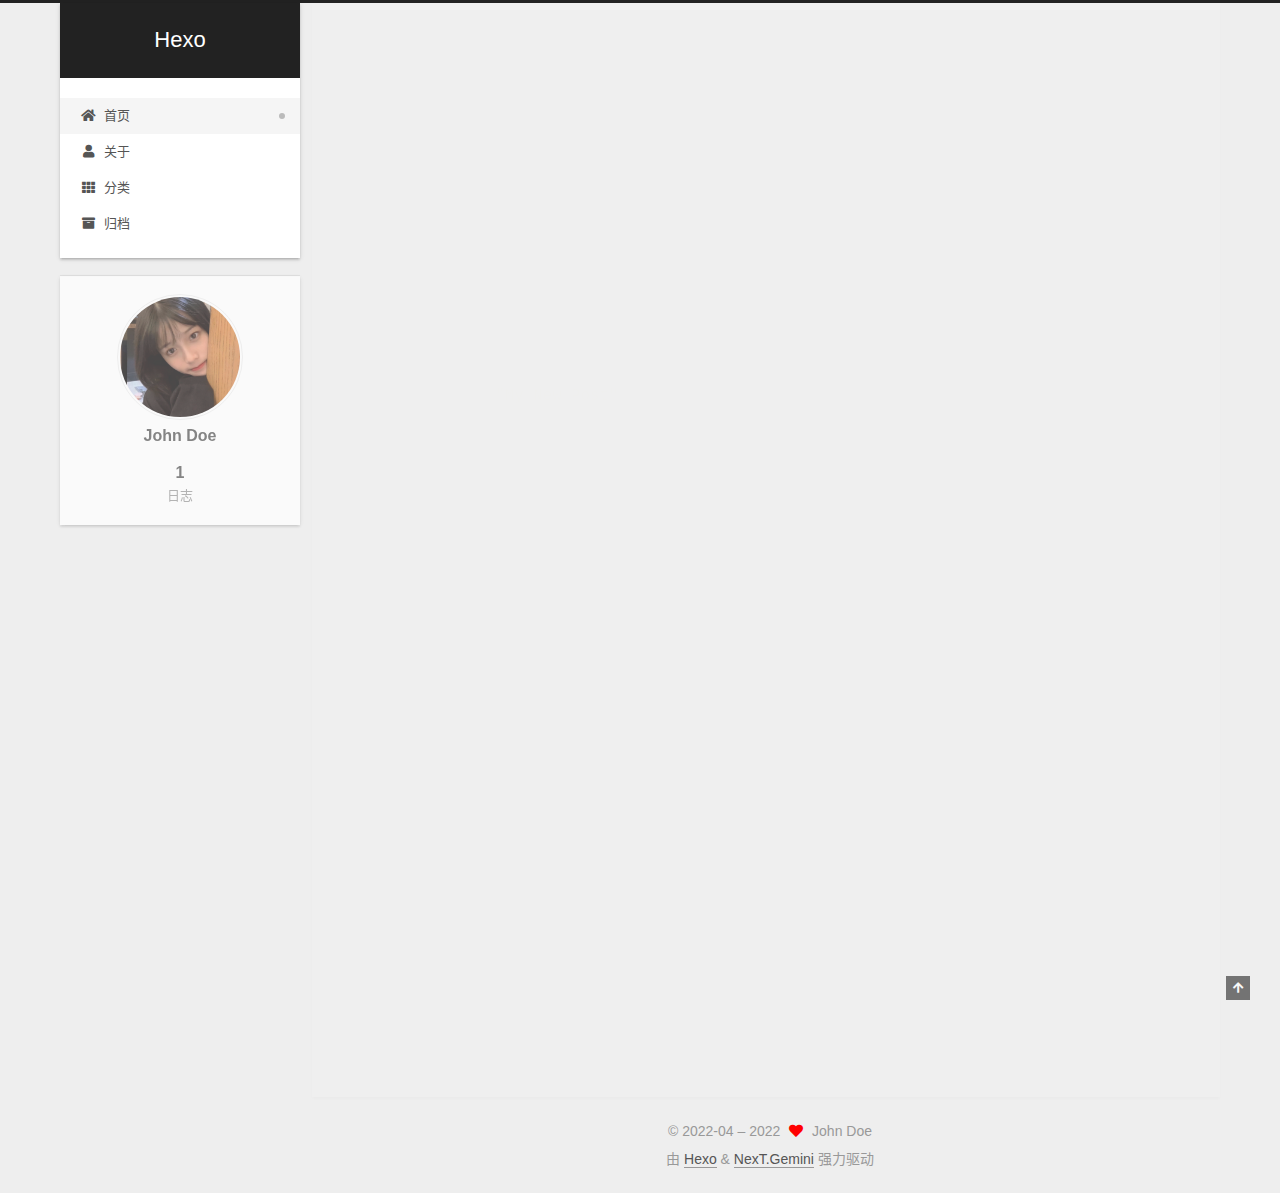
<file: index.html>
<!DOCTYPE html>
<html lang="zh-CN">
<head>
  <meta charset="UTF-8">
<meta name="viewport" content="width=device-width, initial-scale=1, maximum-scale=2">
<meta name="theme-color" content="#222">
<meta name="generator" content="Hexo 5.4.2">
  <link rel="apple-touch-icon" sizes="180x180" href="/images/apple-touch-icon-next.png">
  <link rel="icon" type="image/png" sizes="32x32" href="/images/favicon-32x32-next.png">
  <link rel="icon" type="image/png" sizes="16x16" href="/images/favicon-16x16-next.png">
  <link rel="mask-icon" href="/images/logo.svg" color="#222">

<link rel="stylesheet" href="/css/main.css">


<link rel="stylesheet" href="/lib/font-awesome/css/all.min.css">

<script id="hexo-configurations">
    var NexT = window.NexT || {};
    var CONFIG = {"hostname":"example.com","root":"/","scheme":"Gemini","version":"7.8.0","exturl":false,"sidebar":{"position":"left","display":"post","padding":18,"offset":12,"onmobile":false},"copycode":{"enable":false,"show_result":false,"style":null},"back2top":{"enable":true,"sidebar":false,"scrollpercent":false},"bookmark":{"enable":false,"color":"#222","save":"auto"},"fancybox":false,"mediumzoom":false,"lazyload":false,"pangu":false,"comments":{"style":"tabs","active":null,"storage":true,"lazyload":false,"nav":null},"algolia":{"hits":{"per_page":10},"labels":{"input_placeholder":"Search for Posts","hits_empty":"We didn't find any results for the search: ${query}","hits_stats":"${hits} results found in ${time} ms"}},"localsearch":{"enable":false,"trigger":"auto","top_n_per_article":1,"unescape":false,"preload":false},"motion":{"enable":true,"async":false,"transition":{"post_block":"fadeIn","post_header":"slideDownIn","post_body":"slideDownIn","coll_header":"slideLeftIn","sidebar":"slideUpIn"}}};
  </script>

  <meta property="og:type" content="website">
<meta property="og:title" content="Hexo">
<meta property="og:url" content="http://example.com/index.html">
<meta property="og:site_name" content="Hexo">
<meta property="og:locale" content="zh_CN">
<meta property="article:author" content="John Doe">
<meta name="twitter:card" content="summary">

<link rel="canonical" href="http://example.com/">


<script id="page-configurations">
  // https://hexo.io/docs/variables.html
  CONFIG.page = {
    sidebar: "",
    isHome : true,
    isPost : false,
    lang   : 'zh-CN'
  };
</script>

  <title>Hexo</title>
  






  <noscript>
  <style>
  .use-motion .brand,
  .use-motion .menu-item,
  .sidebar-inner,
  .use-motion .post-block,
  .use-motion .pagination,
  .use-motion .comments,
  .use-motion .post-header,
  .use-motion .post-body,
  .use-motion .collection-header { opacity: initial; }

  .use-motion .site-title,
  .use-motion .site-subtitle {
    opacity: initial;
    top: initial;
  }

  .use-motion .logo-line-before i { left: initial; }
  .use-motion .logo-line-after i { right: initial; }
  </style>
</noscript>

</head>

<body itemscope itemtype="http://schema.org/WebPage">
  <div class="container use-motion">
    <div class="headband"></div>

    <header class="header" itemscope itemtype="http://schema.org/WPHeader">
      <div class="header-inner"><div class="site-brand-container">
  <div class="site-nav-toggle">
    <div class="toggle" aria-label="切换导航栏">
      <span class="toggle-line toggle-line-first"></span>
      <span class="toggle-line toggle-line-middle"></span>
      <span class="toggle-line toggle-line-last"></span>
    </div>
  </div>

  <div class="site-meta">

    <a href="/" class="brand" rel="start">
      <span class="logo-line-before"><i></i></span>
      <h1 class="site-title">Hexo</h1>
      <span class="logo-line-after"><i></i></span>
    </a>
  </div>

  <div class="site-nav-right">
    <div class="toggle popup-trigger">
    </div>
  </div>
</div>




<nav class="site-nav">
  <ul id="menu" class="main-menu menu">
        <li class="menu-item menu-item-home">

    <a href="/" rel="section"><i class="fa fa-home fa-fw"></i>首页</a>

  </li>
        <li class="menu-item menu-item-about">

    <a href="/about/" rel="section"><i class="fa fa-user fa-fw"></i>关于</a>

  </li>
        <li class="menu-item menu-item-categories">

    <a href="/categories/" rel="section"><i class="fa fa-th fa-fw"></i>分类</a>

  </li>
        <li class="menu-item menu-item-archives">

    <a href="/archives/" rel="section"><i class="fa fa-archive fa-fw"></i>归档</a>

  </li>
  </ul>
</nav>




</div>
    </header>

    
  <div class="back-to-top">
    <i class="fa fa-arrow-up"></i>
    <span>0%</span>
  </div>


    <main class="main">
      <div class="main-inner">
        <div class="content-wrap">
          

          <div class="content index posts-expand">
            
      
  
  
  <article itemscope itemtype="http://schema.org/Article" class="post-block" lang="zh-CN">
    <link itemprop="mainEntityOfPage" href="http://example.com/2022/04/11/hello-world/">

    <span hidden itemprop="author" itemscope itemtype="http://schema.org/Person">
      <meta itemprop="image" content="/images/avatar.png">
      <meta itemprop="name" content="John Doe">
      <meta itemprop="description" content="">
    </span>

    <span hidden itemprop="publisher" itemscope itemtype="http://schema.org/Organization">
      <meta itemprop="name" content="Hexo">
    </span>
      <header class="post-header">
        <h2 class="post-title" itemprop="name headline">
          
            <a href="/2022/04/11/hello-world/" class="post-title-link" itemprop="url">Hello World</a>
        </h2>

        <div class="post-meta">
            <span class="post-meta-item">
              <span class="post-meta-item-icon">
                <i class="far fa-calendar"></i>
              </span>
              <span class="post-meta-item-text">发表于</span>

              <time title="创建时间：2022-04-11 17:23:43" itemprop="dateCreated datePublished" datetime="2022-04-11T17:23:43+08:00">2022-04-11</time>
            </span>
              <span class="post-meta-item">
                <span class="post-meta-item-icon">
                  <i class="far fa-calendar-check"></i>
                </span>
                <span class="post-meta-item-text">更新于</span>
                <time title="修改时间：1985-10-26 16:15:00" itemprop="dateModified" datetime="1985-10-26T16:15:00+08:00">1985-10-26</time>
              </span>

          

        </div>
      </header>

    
    
    
    <div class="post-body" itemprop="articleBody">

      
          <p>Welcome to <a target="_blank" rel="noopener" href="https://hexo.io/">Hexo</a>! This is your very first post. Check <a target="_blank" rel="noopener" href="https://hexo.io/docs/">documentation</a> for more info. If you get any problems when using Hexo, you can find the answer in <a target="_blank" rel="noopener" href="https://hexo.io/docs/troubleshooting.html">troubleshooting</a> or you can ask me on <a target="_blank" rel="noopener" href="https://github.com/hexojs/hexo/issues">GitHub</a>.</p>
<h2 id="Quick-Start"><a href="#Quick-Start" class="headerlink" title="Quick Start"></a>Quick Start</h2><h3 id="Create-a-new-post"><a href="#Create-a-new-post" class="headerlink" title="Create a new post"></a>Create a new post</h3><figure class="highlight bash"><table><tr><td class="gutter"><pre><span class="line">1</span><br></pre></td><td class="code"><pre><span class="line">$ hexo new <span class="string">&quot;My New Post&quot;</span></span><br></pre></td></tr></table></figure>

<p>More info: <a target="_blank" rel="noopener" href="https://hexo.io/docs/writing.html">Writing</a></p>
<h3 id="Run-server"><a href="#Run-server" class="headerlink" title="Run server"></a>Run server</h3><figure class="highlight bash"><table><tr><td class="gutter"><pre><span class="line">1</span><br></pre></td><td class="code"><pre><span class="line">$ hexo server</span><br></pre></td></tr></table></figure>

<p>More info: <a target="_blank" rel="noopener" href="https://hexo.io/docs/server.html">Server</a></p>
<h3 id="Generate-static-files"><a href="#Generate-static-files" class="headerlink" title="Generate static files"></a>Generate static files</h3><figure class="highlight bash"><table><tr><td class="gutter"><pre><span class="line">1</span><br></pre></td><td class="code"><pre><span class="line">$ hexo generate</span><br></pre></td></tr></table></figure>

<p>More info: <a target="_blank" rel="noopener" href="https://hexo.io/docs/generating.html">Generating</a></p>
<h3 id="Deploy-to-remote-sites"><a href="#Deploy-to-remote-sites" class="headerlink" title="Deploy to remote sites"></a>Deploy to remote sites</h3><figure class="highlight bash"><table><tr><td class="gutter"><pre><span class="line">1</span><br></pre></td><td class="code"><pre><span class="line">$ hexo deploy</span><br></pre></td></tr></table></figure>

<p>More info: <a target="_blank" rel="noopener" href="https://hexo.io/docs/one-command-deployment.html">Deployment</a></p>

      
    </div>

    
    
    
      <footer class="post-footer">
        <div class="post-eof"></div>
      </footer>
  </article>
  
  
  


  



          </div>
          

<script>
  window.addEventListener('tabs:register', () => {
    let { activeClass } = CONFIG.comments;
    if (CONFIG.comments.storage) {
      activeClass = localStorage.getItem('comments_active') || activeClass;
    }
    if (activeClass) {
      let activeTab = document.querySelector(`a[href="#comment-${activeClass}"]`);
      if (activeTab) {
        activeTab.click();
      }
    }
  });
  if (CONFIG.comments.storage) {
    window.addEventListener('tabs:click', event => {
      if (!event.target.matches('.tabs-comment .tab-content .tab-pane')) return;
      let commentClass = event.target.classList[1];
      localStorage.setItem('comments_active', commentClass);
    });
  }
</script>

        </div>
          
  
  <div class="toggle sidebar-toggle">
    <span class="toggle-line toggle-line-first"></span>
    <span class="toggle-line toggle-line-middle"></span>
    <span class="toggle-line toggle-line-last"></span>
  </div>

  <aside class="sidebar">
    <div class="sidebar-inner">

      <ul class="sidebar-nav motion-element">
        <li class="sidebar-nav-toc">
          文章目录
        </li>
        <li class="sidebar-nav-overview">
          站点概览
        </li>
      </ul>

      <!--noindex-->
      <div class="post-toc-wrap sidebar-panel">
      </div>
      <!--/noindex-->

      <div class="site-overview-wrap sidebar-panel">
        <div class="site-author motion-element" itemprop="author" itemscope itemtype="http://schema.org/Person">
    <img class="site-author-image" itemprop="image" alt="John Doe"
      src="/images/avatar.png">
  <p class="site-author-name" itemprop="name">John Doe</p>
  <div class="site-description" itemprop="description"></div>
</div>
<div class="site-state-wrap motion-element">
  <nav class="site-state">
      <div class="site-state-item site-state-posts">
          <a href="/archives/">
        
          <span class="site-state-item-count">1</span>
          <span class="site-state-item-name">日志</span>
        </a>
      </div>
  </nav>
</div>



      </div>

    </div>
  </aside>
  <div id="sidebar-dimmer"></div>


      </div>
    </main>

    <footer class="footer">
      <div class="footer-inner">
        

        

<div class="copyright">
  
  &copy; 2022-04 – 
  <span itemprop="copyrightYear">2022</span>
  <span class="with-love">
    <i class="fa fa-heart"></i>
  </span>
  <span class="author" itemprop="copyrightHolder">John Doe</span>
</div>
  <div class="powered-by">由 <a href="https://hexo.io/" class="theme-link" rel="noopener" target="_blank">Hexo</a> & <a href="https://theme-next.org/" class="theme-link" rel="noopener" target="_blank">NexT.Gemini</a> 强力驱动
  </div>

        








      </div>
    </footer>
  </div>

  
  <script src="/lib/anime.min.js"></script>
  <script src="/lib/velocity/velocity.min.js"></script>
  <script src="/lib/velocity/velocity.ui.min.js"></script>

<script src="/js/utils.js"></script>

<script src="/js/motion.js"></script>


<script src="/js/schemes/pisces.js"></script>


<script src="/js/next-boot.js"></script>




  















  

  

</body>
</html>
</file>
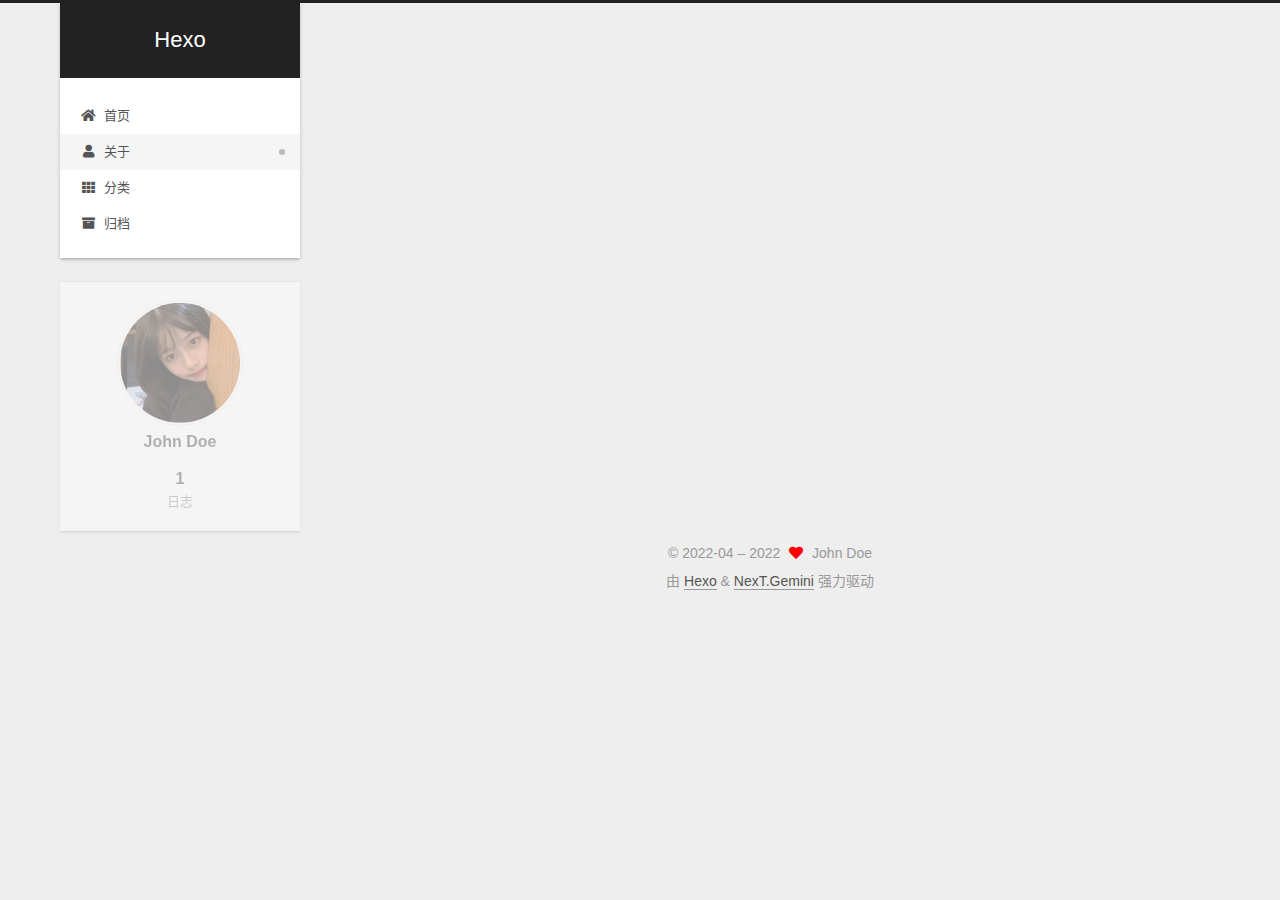
<file: about/index.html>
<!DOCTYPE html>
<html lang="zh-CN">
<head>
  <meta charset="UTF-8">
<meta name="viewport" content="width=device-width, initial-scale=1, maximum-scale=2">
<meta name="theme-color" content="#222">
<meta name="generator" content="Hexo 5.4.2">
  <link rel="apple-touch-icon" sizes="180x180" href="/images/apple-touch-icon-next.png">
  <link rel="icon" type="image/png" sizes="32x32" href="/images/favicon-32x32-next.png">
  <link rel="icon" type="image/png" sizes="16x16" href="/images/favicon-16x16-next.png">
  <link rel="mask-icon" href="/images/logo.svg" color="#222">

<link rel="stylesheet" href="/css/main.css">


<link rel="stylesheet" href="/lib/font-awesome/css/all.min.css">

<script id="hexo-configurations">
    var NexT = window.NexT || {};
    var CONFIG = {"hostname":"example.com","root":"/","scheme":"Gemini","version":"7.8.0","exturl":false,"sidebar":{"position":"left","display":"post","padding":18,"offset":12,"onmobile":false},"copycode":{"enable":false,"show_result":false,"style":null},"back2top":{"enable":true,"sidebar":false,"scrollpercent":false},"bookmark":{"enable":false,"color":"#222","save":"auto"},"fancybox":false,"mediumzoom":false,"lazyload":false,"pangu":false,"comments":{"style":"tabs","active":null,"storage":true,"lazyload":false,"nav":null},"algolia":{"hits":{"per_page":10},"labels":{"input_placeholder":"Search for Posts","hits_empty":"We didn't find any results for the search: ${query}","hits_stats":"${hits} results found in ${time} ms"}},"localsearch":{"enable":false,"trigger":"auto","top_n_per_article":1,"unescape":false,"preload":false},"motion":{"enable":true,"async":false,"transition":{"post_block":"fadeIn","post_header":"slideDownIn","post_body":"slideDownIn","coll_header":"slideLeftIn","sidebar":"slideUpIn"}}};
  </script>

  <meta property="og:type" content="website">
<meta property="og:title" content="关于">
<meta property="og:url" content="http://example.com/about/index.html">
<meta property="og:site_name" content="Hexo">
<meta property="og:locale" content="zh_CN">
<meta property="article:published_time" content="2022-04-13T17:50:43.000Z">
<meta property="article:modified_time" content="2022-04-13T17:52:20.688Z">
<meta property="article:author" content="John Doe">
<meta name="twitter:card" content="summary">

<link rel="canonical" href="http://example.com/about/">


<script id="page-configurations">
  // https://hexo.io/docs/variables.html
  CONFIG.page = {
    sidebar: "",
    isHome : false,
    isPost : false,
    lang   : 'zh-CN'
  };
</script>

  <title>关于 | Hexo
</title>
  






  <noscript>
  <style>
  .use-motion .brand,
  .use-motion .menu-item,
  .sidebar-inner,
  .use-motion .post-block,
  .use-motion .pagination,
  .use-motion .comments,
  .use-motion .post-header,
  .use-motion .post-body,
  .use-motion .collection-header { opacity: initial; }

  .use-motion .site-title,
  .use-motion .site-subtitle {
    opacity: initial;
    top: initial;
  }

  .use-motion .logo-line-before i { left: initial; }
  .use-motion .logo-line-after i { right: initial; }
  </style>
</noscript>

</head>

<body itemscope itemtype="http://schema.org/WebPage">
  <div class="container use-motion">
    <div class="headband"></div>

    <header class="header" itemscope itemtype="http://schema.org/WPHeader">
      <div class="header-inner"><div class="site-brand-container">
  <div class="site-nav-toggle">
    <div class="toggle" aria-label="切换导航栏">
      <span class="toggle-line toggle-line-first"></span>
      <span class="toggle-line toggle-line-middle"></span>
      <span class="toggle-line toggle-line-last"></span>
    </div>
  </div>

  <div class="site-meta">

    <a href="/" class="brand" rel="start">
      <span class="logo-line-before"><i></i></span>
      <h1 class="site-title">Hexo</h1>
      <span class="logo-line-after"><i></i></span>
    </a>
  </div>

  <div class="site-nav-right">
    <div class="toggle popup-trigger">
    </div>
  </div>
</div>




<nav class="site-nav">
  <ul id="menu" class="main-menu menu">
        <li class="menu-item menu-item-home">

    <a href="/" rel="section"><i class="fa fa-home fa-fw"></i>首页</a>

  </li>
        <li class="menu-item menu-item-about">

    <a href="/about/" rel="section"><i class="fa fa-user fa-fw"></i>关于</a>

  </li>
        <li class="menu-item menu-item-categories">

    <a href="/categories/" rel="section"><i class="fa fa-th fa-fw"></i>分类</a>

  </li>
        <li class="menu-item menu-item-archives">

    <a href="/archives/" rel="section"><i class="fa fa-archive fa-fw"></i>归档</a>

  </li>
  </ul>
</nav>




</div>
    </header>

    
  <div class="back-to-top">
    <i class="fa fa-arrow-up"></i>
    <span>0%</span>
  </div>


    <main class="main">
      <div class="main-inner">
        <div class="content-wrap">
          
  
  

          <div class="content page posts-expand">
            

    
    
    
    <div class="post-block" lang="zh-CN">
      <header class="post-header">

<h1 class="post-title" itemprop="name headline">关于
</h1>

<div class="post-meta">
  

</div>

</header>

      
      
      
      <div class="post-body">
          
      </div>
      
      
      
    </div>
    

    
    
    


          </div>
          

<script>
  window.addEventListener('tabs:register', () => {
    let { activeClass } = CONFIG.comments;
    if (CONFIG.comments.storage) {
      activeClass = localStorage.getItem('comments_active') || activeClass;
    }
    if (activeClass) {
      let activeTab = document.querySelector(`a[href="#comment-${activeClass}"]`);
      if (activeTab) {
        activeTab.click();
      }
    }
  });
  if (CONFIG.comments.storage) {
    window.addEventListener('tabs:click', event => {
      if (!event.target.matches('.tabs-comment .tab-content .tab-pane')) return;
      let commentClass = event.target.classList[1];
      localStorage.setItem('comments_active', commentClass);
    });
  }
</script>

        </div>
          
  
  <div class="toggle sidebar-toggle">
    <span class="toggle-line toggle-line-first"></span>
    <span class="toggle-line toggle-line-middle"></span>
    <span class="toggle-line toggle-line-last"></span>
  </div>

  <aside class="sidebar">
    <div class="sidebar-inner">

      <ul class="sidebar-nav motion-element">
        <li class="sidebar-nav-toc">
          文章目录
        </li>
        <li class="sidebar-nav-overview">
          站点概览
        </li>
      </ul>

      <!--noindex-->
      <div class="post-toc-wrap sidebar-panel">
      </div>
      <!--/noindex-->

      <div class="site-overview-wrap sidebar-panel">
        <div class="site-author motion-element" itemprop="author" itemscope itemtype="http://schema.org/Person">
    <img class="site-author-image" itemprop="image" alt="John Doe"
      src="/images/avatar.png">
  <p class="site-author-name" itemprop="name">John Doe</p>
  <div class="site-description" itemprop="description"></div>
</div>
<div class="site-state-wrap motion-element">
  <nav class="site-state">
      <div class="site-state-item site-state-posts">
          <a href="/archives/">
        
          <span class="site-state-item-count">1</span>
          <span class="site-state-item-name">日志</span>
        </a>
      </div>
  </nav>
</div>



      </div>

    </div>
  </aside>
  <div id="sidebar-dimmer"></div>


      </div>
    </main>

    <footer class="footer">
      <div class="footer-inner">
        

        

<div class="copyright">
  
  &copy; 2022-04 – 
  <span itemprop="copyrightYear">2022</span>
  <span class="with-love">
    <i class="fa fa-heart"></i>
  </span>
  <span class="author" itemprop="copyrightHolder">John Doe</span>
</div>
  <div class="powered-by">由 <a href="https://hexo.io/" class="theme-link" rel="noopener" target="_blank">Hexo</a> & <a href="https://theme-next.org/" class="theme-link" rel="noopener" target="_blank">NexT.Gemini</a> 强力驱动
  </div>

        








      </div>
    </footer>
  </div>

  
  <script src="/lib/anime.min.js"></script>
  <script src="/lib/velocity/velocity.min.js"></script>
  <script src="/lib/velocity/velocity.ui.min.js"></script>

<script src="/js/utils.js"></script>

<script src="/js/motion.js"></script>


<script src="/js/schemes/pisces.js"></script>


<script src="/js/next-boot.js"></script>




  















  

  

</body>
</html>
</file>
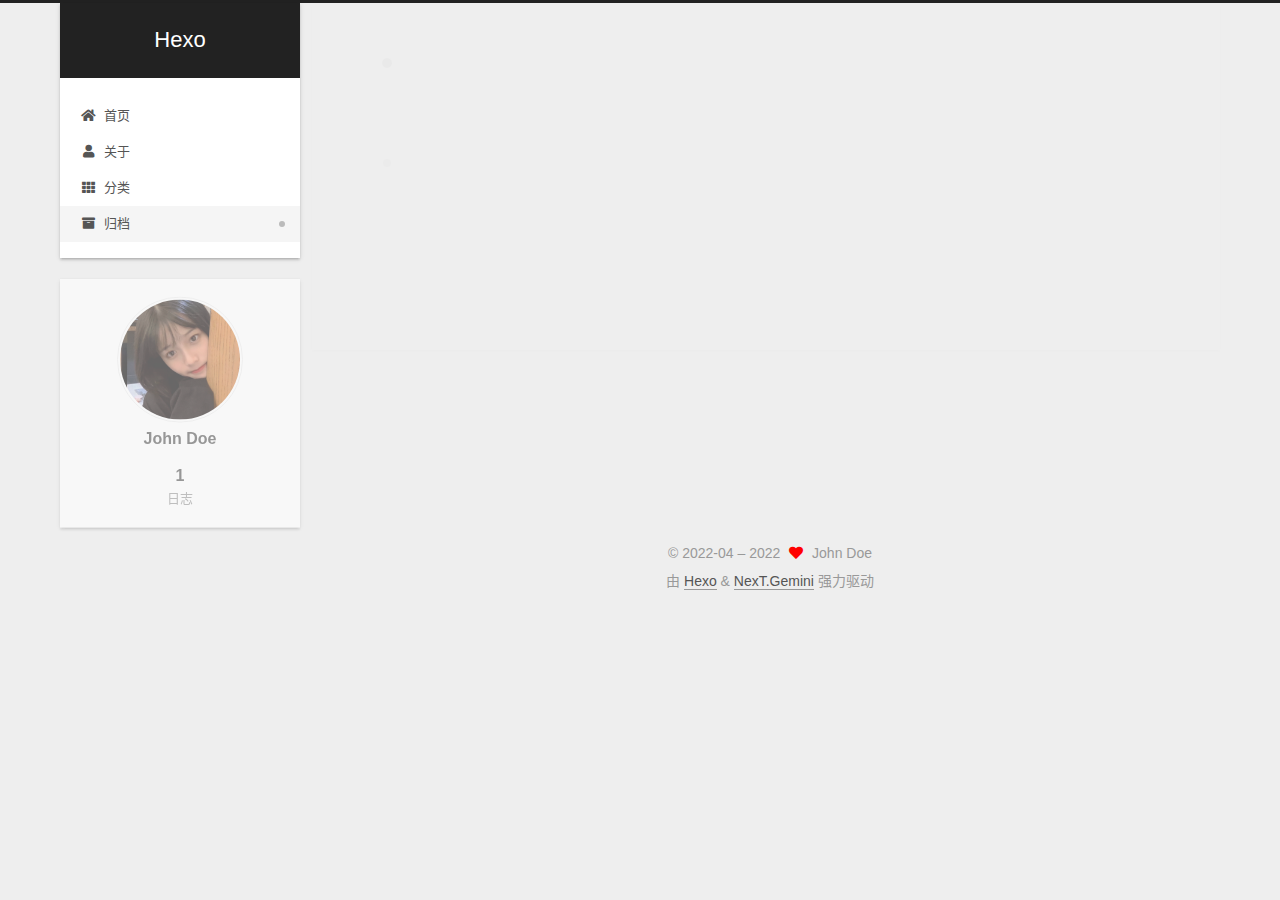
<file: archives/index.html>
<!DOCTYPE html>
<html lang="zh-CN">
<head>
  <meta charset="UTF-8">
<meta name="viewport" content="width=device-width, initial-scale=1, maximum-scale=2">
<meta name="theme-color" content="#222">
<meta name="generator" content="Hexo 5.4.2">
  <link rel="apple-touch-icon" sizes="180x180" href="/images/apple-touch-icon-next.png">
  <link rel="icon" type="image/png" sizes="32x32" href="/images/favicon-32x32-next.png">
  <link rel="icon" type="image/png" sizes="16x16" href="/images/favicon-16x16-next.png">
  <link rel="mask-icon" href="/images/logo.svg" color="#222">

<link rel="stylesheet" href="/css/main.css">


<link rel="stylesheet" href="/lib/font-awesome/css/all.min.css">

<script id="hexo-configurations">
    var NexT = window.NexT || {};
    var CONFIG = {"hostname":"example.com","root":"/","scheme":"Gemini","version":"7.8.0","exturl":false,"sidebar":{"position":"left","display":"post","padding":18,"offset":12,"onmobile":false},"copycode":{"enable":false,"show_result":false,"style":null},"back2top":{"enable":true,"sidebar":false,"scrollpercent":false},"bookmark":{"enable":false,"color":"#222","save":"auto"},"fancybox":false,"mediumzoom":false,"lazyload":false,"pangu":false,"comments":{"style":"tabs","active":null,"storage":true,"lazyload":false,"nav":null},"algolia":{"hits":{"per_page":10},"labels":{"input_placeholder":"Search for Posts","hits_empty":"We didn't find any results for the search: ${query}","hits_stats":"${hits} results found in ${time} ms"}},"localsearch":{"enable":false,"trigger":"auto","top_n_per_article":1,"unescape":false,"preload":false},"motion":{"enable":true,"async":false,"transition":{"post_block":"fadeIn","post_header":"slideDownIn","post_body":"slideDownIn","coll_header":"slideLeftIn","sidebar":"slideUpIn"}}};
  </script>

  <meta property="og:type" content="website">
<meta property="og:title" content="Hexo">
<meta property="og:url" content="http://example.com/archives/index.html">
<meta property="og:site_name" content="Hexo">
<meta property="og:locale" content="zh_CN">
<meta property="article:author" content="John Doe">
<meta name="twitter:card" content="summary">

<link rel="canonical" href="http://example.com/archives/">


<script id="page-configurations">
  // https://hexo.io/docs/variables.html
  CONFIG.page = {
    sidebar: "",
    isHome : false,
    isPost : false,
    lang   : 'zh-CN'
  };
</script>

  <title>归档 | Hexo</title>
  






  <noscript>
  <style>
  .use-motion .brand,
  .use-motion .menu-item,
  .sidebar-inner,
  .use-motion .post-block,
  .use-motion .pagination,
  .use-motion .comments,
  .use-motion .post-header,
  .use-motion .post-body,
  .use-motion .collection-header { opacity: initial; }

  .use-motion .site-title,
  .use-motion .site-subtitle {
    opacity: initial;
    top: initial;
  }

  .use-motion .logo-line-before i { left: initial; }
  .use-motion .logo-line-after i { right: initial; }
  </style>
</noscript>

</head>

<body itemscope itemtype="http://schema.org/WebPage">
  <div class="container use-motion">
    <div class="headband"></div>

    <header class="header" itemscope itemtype="http://schema.org/WPHeader">
      <div class="header-inner"><div class="site-brand-container">
  <div class="site-nav-toggle">
    <div class="toggle" aria-label="切换导航栏">
      <span class="toggle-line toggle-line-first"></span>
      <span class="toggle-line toggle-line-middle"></span>
      <span class="toggle-line toggle-line-last"></span>
    </div>
  </div>

  <div class="site-meta">

    <a href="/" class="brand" rel="start">
      <span class="logo-line-before"><i></i></span>
      <h1 class="site-title">Hexo</h1>
      <span class="logo-line-after"><i></i></span>
    </a>
  </div>

  <div class="site-nav-right">
    <div class="toggle popup-trigger">
    </div>
  </div>
</div>




<nav class="site-nav">
  <ul id="menu" class="main-menu menu">
        <li class="menu-item menu-item-home">

    <a href="/" rel="section"><i class="fa fa-home fa-fw"></i>首页</a>

  </li>
        <li class="menu-item menu-item-about">

    <a href="/about/" rel="section"><i class="fa fa-user fa-fw"></i>关于</a>

  </li>
        <li class="menu-item menu-item-categories">

    <a href="/categories/" rel="section"><i class="fa fa-th fa-fw"></i>分类</a>

  </li>
        <li class="menu-item menu-item-archives">

    <a href="/archives/" rel="section"><i class="fa fa-archive fa-fw"></i>归档</a>

  </li>
  </ul>
</nav>




</div>
    </header>

    
  <div class="back-to-top">
    <i class="fa fa-arrow-up"></i>
    <span>0%</span>
  </div>


    <main class="main">
      <div class="main-inner">
        <div class="content-wrap">
          

          <div class="content archive">
            

  
  
  
  <div class="post-block">
    <div class="posts-collapse">
      <div class="collection-title">
        <span class="collection-header">嗯..! 目前共计 1 篇日志。 继续努力。</span>
      </div>

      
    <div class="collection-year">
      <span class="collection-header">2022</span>
    </div>

  <article itemscope itemtype="http://schema.org/Article">
    <header class="post-header">

      <div class="post-meta">
        <time itemprop="dateCreated"
              datetime="2022-04-11T17:23:43+08:00"
              content="2022-04-11">
          04-11
        </time>
      </div>

      <div class="post-title">
          <a class="post-title-link" href="/2022/04/11/hello-world/" itemprop="url">
            <span itemprop="name">Hello World</span>
          </a>
      </div>

    </header>
  </article>


    </div>
  </div>
  
  
  

  



          </div>
          

<script>
  window.addEventListener('tabs:register', () => {
    let { activeClass } = CONFIG.comments;
    if (CONFIG.comments.storage) {
      activeClass = localStorage.getItem('comments_active') || activeClass;
    }
    if (activeClass) {
      let activeTab = document.querySelector(`a[href="#comment-${activeClass}"]`);
      if (activeTab) {
        activeTab.click();
      }
    }
  });
  if (CONFIG.comments.storage) {
    window.addEventListener('tabs:click', event => {
      if (!event.target.matches('.tabs-comment .tab-content .tab-pane')) return;
      let commentClass = event.target.classList[1];
      localStorage.setItem('comments_active', commentClass);
    });
  }
</script>

        </div>
          
  
  <div class="toggle sidebar-toggle">
    <span class="toggle-line toggle-line-first"></span>
    <span class="toggle-line toggle-line-middle"></span>
    <span class="toggle-line toggle-line-last"></span>
  </div>

  <aside class="sidebar">
    <div class="sidebar-inner">

      <ul class="sidebar-nav motion-element">
        <li class="sidebar-nav-toc">
          文章目录
        </li>
        <li class="sidebar-nav-overview">
          站点概览
        </li>
      </ul>

      <!--noindex-->
      <div class="post-toc-wrap sidebar-panel">
      </div>
      <!--/noindex-->

      <div class="site-overview-wrap sidebar-panel">
        <div class="site-author motion-element" itemprop="author" itemscope itemtype="http://schema.org/Person">
    <img class="site-author-image" itemprop="image" alt="John Doe"
      src="/images/avatar.png">
  <p class="site-author-name" itemprop="name">John Doe</p>
  <div class="site-description" itemprop="description"></div>
</div>
<div class="site-state-wrap motion-element">
  <nav class="site-state">
      <div class="site-state-item site-state-posts">
          <a href="/archives/">
        
          <span class="site-state-item-count">1</span>
          <span class="site-state-item-name">日志</span>
        </a>
      </div>
  </nav>
</div>



      </div>

    </div>
  </aside>
  <div id="sidebar-dimmer"></div>


      </div>
    </main>

    <footer class="footer">
      <div class="footer-inner">
        

        

<div class="copyright">
  
  &copy; 2022-04 – 
  <span itemprop="copyrightYear">2022</span>
  <span class="with-love">
    <i class="fa fa-heart"></i>
  </span>
  <span class="author" itemprop="copyrightHolder">John Doe</span>
</div>
  <div class="powered-by">由 <a href="https://hexo.io/" class="theme-link" rel="noopener" target="_blank">Hexo</a> & <a href="https://theme-next.org/" class="theme-link" rel="noopener" target="_blank">NexT.Gemini</a> 强力驱动
  </div>

        








      </div>
    </footer>
  </div>

  
  <script src="/lib/anime.min.js"></script>
  <script src="/lib/velocity/velocity.min.js"></script>
  <script src="/lib/velocity/velocity.ui.min.js"></script>

<script src="/js/utils.js"></script>

<script src="/js/motion.js"></script>


<script src="/js/schemes/pisces.js"></script>


<script src="/js/next-boot.js"></script>




  















  

  

</body>
</html>
</file>
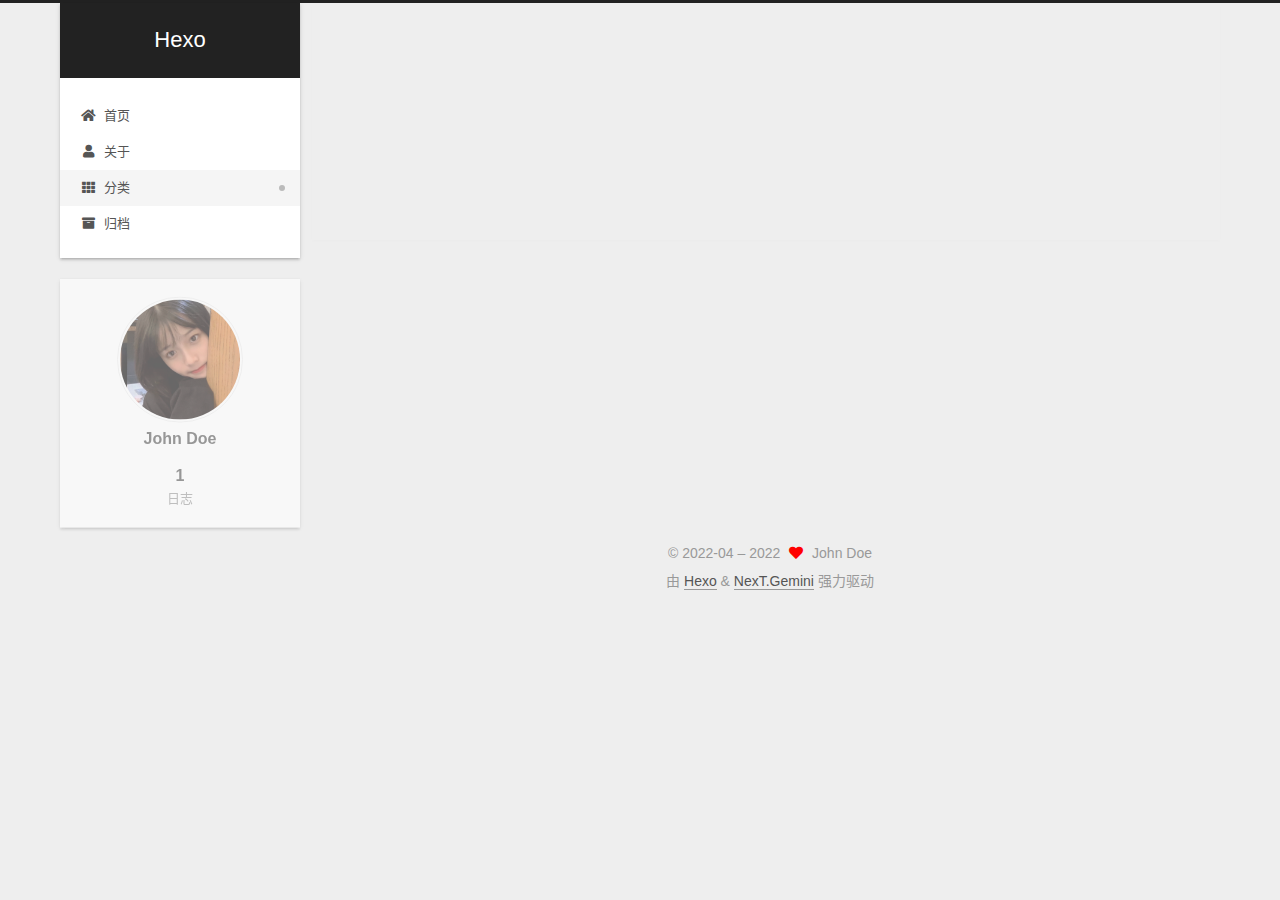
<file: categories/index.html>
<!DOCTYPE html>
<html lang="zh-CN">
<head>
  <meta charset="UTF-8">
<meta name="viewport" content="width=device-width, initial-scale=1, maximum-scale=2">
<meta name="theme-color" content="#222">
<meta name="generator" content="Hexo 5.4.2">
  <link rel="apple-touch-icon" sizes="180x180" href="/images/apple-touch-icon-next.png">
  <link rel="icon" type="image/png" sizes="32x32" href="/images/favicon-32x32-next.png">
  <link rel="icon" type="image/png" sizes="16x16" href="/images/favicon-16x16-next.png">
  <link rel="mask-icon" href="/images/logo.svg" color="#222">

<link rel="stylesheet" href="/css/main.css">


<link rel="stylesheet" href="/lib/font-awesome/css/all.min.css">

<script id="hexo-configurations">
    var NexT = window.NexT || {};
    var CONFIG = {"hostname":"example.com","root":"/","scheme":"Gemini","version":"7.8.0","exturl":false,"sidebar":{"position":"left","display":"post","padding":18,"offset":12,"onmobile":false},"copycode":{"enable":false,"show_result":false,"style":null},"back2top":{"enable":true,"sidebar":false,"scrollpercent":false},"bookmark":{"enable":false,"color":"#222","save":"auto"},"fancybox":false,"mediumzoom":false,"lazyload":false,"pangu":false,"comments":{"style":"tabs","active":null,"storage":true,"lazyload":false,"nav":null},"algolia":{"hits":{"per_page":10},"labels":{"input_placeholder":"Search for Posts","hits_empty":"We didn't find any results for the search: ${query}","hits_stats":"${hits} results found in ${time} ms"}},"localsearch":{"enable":false,"trigger":"auto","top_n_per_article":1,"unescape":false,"preload":false},"motion":{"enable":true,"async":false,"transition":{"post_block":"fadeIn","post_header":"slideDownIn","post_body":"slideDownIn","coll_header":"slideLeftIn","sidebar":"slideUpIn"}}};
  </script>

  <meta property="og:type" content="website">
<meta property="og:title" content="分类">
<meta property="og:url" content="http://example.com/categories/index.html">
<meta property="og:site_name" content="Hexo">
<meta property="og:locale" content="zh_CN">
<meta property="article:published_time" content="2022-04-13T17:50:34.000Z">
<meta property="article:modified_time" content="2022-04-13T17:51:51.241Z">
<meta property="article:author" content="John Doe">
<meta name="twitter:card" content="summary">

<link rel="canonical" href="http://example.com/categories/">


<script id="page-configurations">
  // https://hexo.io/docs/variables.html
  CONFIG.page = {
    sidebar: "",
    isHome : false,
    isPost : false,
    lang   : 'zh-CN'
  };
</script>

  <title>分类 | Hexo
</title>
  






  <noscript>
  <style>
  .use-motion .brand,
  .use-motion .menu-item,
  .sidebar-inner,
  .use-motion .post-block,
  .use-motion .pagination,
  .use-motion .comments,
  .use-motion .post-header,
  .use-motion .post-body,
  .use-motion .collection-header { opacity: initial; }

  .use-motion .site-title,
  .use-motion .site-subtitle {
    opacity: initial;
    top: initial;
  }

  .use-motion .logo-line-before i { left: initial; }
  .use-motion .logo-line-after i { right: initial; }
  </style>
</noscript>

</head>

<body itemscope itemtype="http://schema.org/WebPage">
  <div class="container use-motion">
    <div class="headband"></div>

    <header class="header" itemscope itemtype="http://schema.org/WPHeader">
      <div class="header-inner"><div class="site-brand-container">
  <div class="site-nav-toggle">
    <div class="toggle" aria-label="切换导航栏">
      <span class="toggle-line toggle-line-first"></span>
      <span class="toggle-line toggle-line-middle"></span>
      <span class="toggle-line toggle-line-last"></span>
    </div>
  </div>

  <div class="site-meta">

    <a href="/" class="brand" rel="start">
      <span class="logo-line-before"><i></i></span>
      <h1 class="site-title">Hexo</h1>
      <span class="logo-line-after"><i></i></span>
    </a>
  </div>

  <div class="site-nav-right">
    <div class="toggle popup-trigger">
    </div>
  </div>
</div>




<nav class="site-nav">
  <ul id="menu" class="main-menu menu">
        <li class="menu-item menu-item-home">

    <a href="/" rel="section"><i class="fa fa-home fa-fw"></i>首页</a>

  </li>
        <li class="menu-item menu-item-about">

    <a href="/about/" rel="section"><i class="fa fa-user fa-fw"></i>关于</a>

  </li>
        <li class="menu-item menu-item-categories">

    <a href="/categories/" rel="section"><i class="fa fa-th fa-fw"></i>分类</a>

  </li>
        <li class="menu-item menu-item-archives">

    <a href="/archives/" rel="section"><i class="fa fa-archive fa-fw"></i>归档</a>

  </li>
  </ul>
</nav>




</div>
    </header>

    
  <div class="back-to-top">
    <i class="fa fa-arrow-up"></i>
    <span>0%</span>
  </div>


    <main class="main">
      <div class="main-inner">
        <div class="content-wrap">
          
  
  

          <div class="content page posts-expand">
            

    
    
    
    <div class="post-block" lang="zh-CN">
      <header class="post-header">

<h1 class="post-title" itemprop="name headline">分类
</h1>

<div class="post-meta">
  

</div>

</header>

      
      
      
      <div class="post-body">
          <div class="category-all-page">
            <div class="category-all-title">
              暂无分类
            </div>
            <div class="category-all">
              
            </div>
          </div>
        
      </div>
      
      
      
    </div>
    

    
    
    


          </div>
          

<script>
  window.addEventListener('tabs:register', () => {
    let { activeClass } = CONFIG.comments;
    if (CONFIG.comments.storage) {
      activeClass = localStorage.getItem('comments_active') || activeClass;
    }
    if (activeClass) {
      let activeTab = document.querySelector(`a[href="#comment-${activeClass}"]`);
      if (activeTab) {
        activeTab.click();
      }
    }
  });
  if (CONFIG.comments.storage) {
    window.addEventListener('tabs:click', event => {
      if (!event.target.matches('.tabs-comment .tab-content .tab-pane')) return;
      let commentClass = event.target.classList[1];
      localStorage.setItem('comments_active', commentClass);
    });
  }
</script>

        </div>
          
  
  <div class="toggle sidebar-toggle">
    <span class="toggle-line toggle-line-first"></span>
    <span class="toggle-line toggle-line-middle"></span>
    <span class="toggle-line toggle-line-last"></span>
  </div>

  <aside class="sidebar">
    <div class="sidebar-inner">

      <ul class="sidebar-nav motion-element">
        <li class="sidebar-nav-toc">
          文章目录
        </li>
        <li class="sidebar-nav-overview">
          站点概览
        </li>
      </ul>

      <!--noindex-->
      <div class="post-toc-wrap sidebar-panel">
      </div>
      <!--/noindex-->

      <div class="site-overview-wrap sidebar-panel">
        <div class="site-author motion-element" itemprop="author" itemscope itemtype="http://schema.org/Person">
    <img class="site-author-image" itemprop="image" alt="John Doe"
      src="/images/avatar.png">
  <p class="site-author-name" itemprop="name">John Doe</p>
  <div class="site-description" itemprop="description"></div>
</div>
<div class="site-state-wrap motion-element">
  <nav class="site-state">
      <div class="site-state-item site-state-posts">
          <a href="/archives/">
        
          <span class="site-state-item-count">1</span>
          <span class="site-state-item-name">日志</span>
        </a>
      </div>
  </nav>
</div>



      </div>

    </div>
  </aside>
  <div id="sidebar-dimmer"></div>


      </div>
    </main>

    <footer class="footer">
      <div class="footer-inner">
        

        

<div class="copyright">
  
  &copy; 2022-04 – 
  <span itemprop="copyrightYear">2022</span>
  <span class="with-love">
    <i class="fa fa-heart"></i>
  </span>
  <span class="author" itemprop="copyrightHolder">John Doe</span>
</div>
  <div class="powered-by">由 <a href="https://hexo.io/" class="theme-link" rel="noopener" target="_blank">Hexo</a> & <a href="https://theme-next.org/" class="theme-link" rel="noopener" target="_blank">NexT.Gemini</a> 强力驱动
  </div>

        








      </div>
    </footer>
  </div>

  
  <script src="/lib/anime.min.js"></script>
  <script src="/lib/velocity/velocity.min.js"></script>
  <script src="/lib/velocity/velocity.ui.min.js"></script>

<script src="/js/utils.js"></script>

<script src="/js/motion.js"></script>


<script src="/js/schemes/pisces.js"></script>


<script src="/js/next-boot.js"></script>




  















  

  

</body>
</html>
</file>
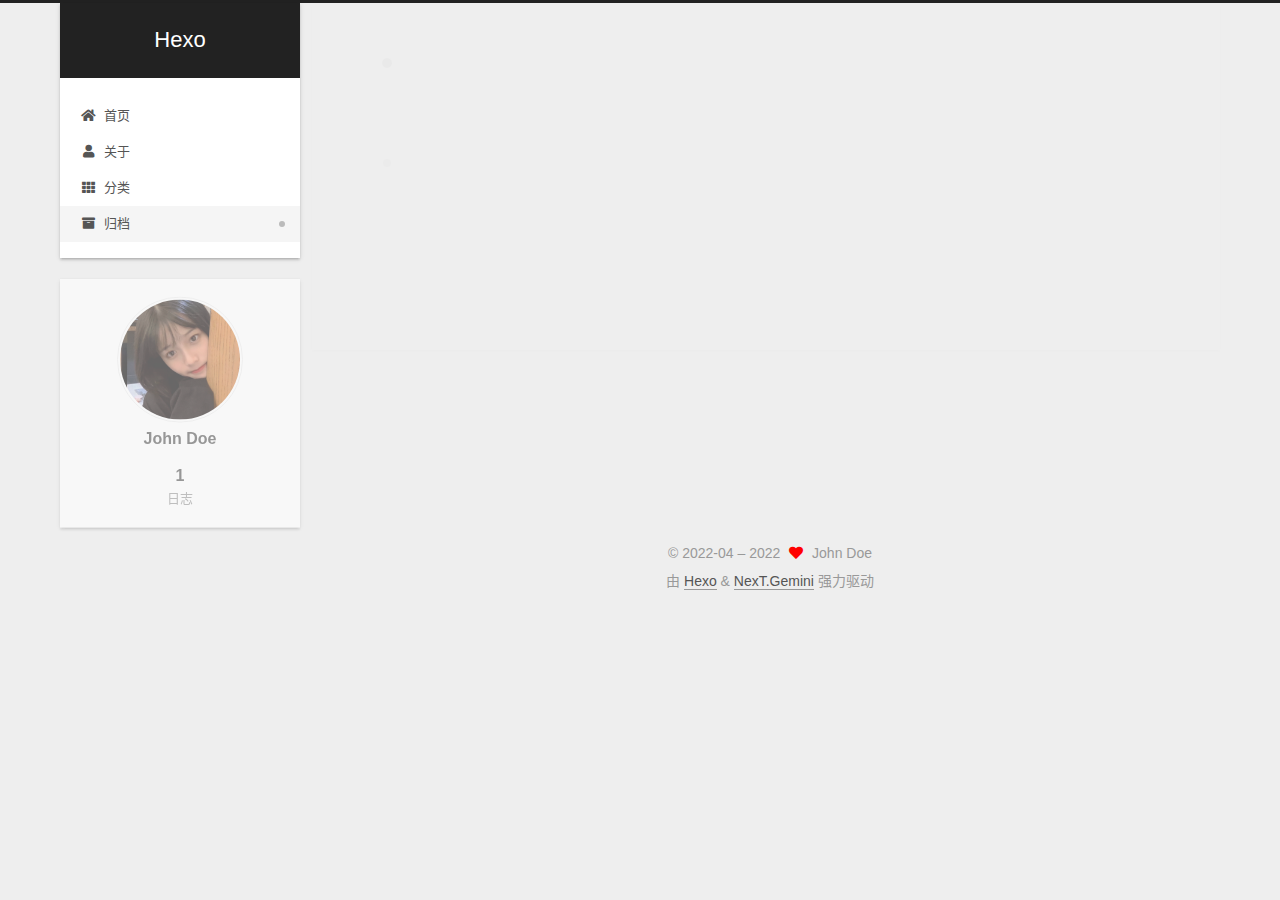
<file: archives/2022/index.html>
<!DOCTYPE html>
<html lang="zh-CN">
<head>
  <meta charset="UTF-8">
<meta name="viewport" content="width=device-width, initial-scale=1, maximum-scale=2">
<meta name="theme-color" content="#222">
<meta name="generator" content="Hexo 5.4.2">
  <link rel="apple-touch-icon" sizes="180x180" href="/images/apple-touch-icon-next.png">
  <link rel="icon" type="image/png" sizes="32x32" href="/images/favicon-32x32-next.png">
  <link rel="icon" type="image/png" sizes="16x16" href="/images/favicon-16x16-next.png">
  <link rel="mask-icon" href="/images/logo.svg" color="#222">

<link rel="stylesheet" href="/css/main.css">


<link rel="stylesheet" href="/lib/font-awesome/css/all.min.css">

<script id="hexo-configurations">
    var NexT = window.NexT || {};
    var CONFIG = {"hostname":"example.com","root":"/","scheme":"Gemini","version":"7.8.0","exturl":false,"sidebar":{"position":"left","display":"post","padding":18,"offset":12,"onmobile":false},"copycode":{"enable":false,"show_result":false,"style":null},"back2top":{"enable":true,"sidebar":false,"scrollpercent":false},"bookmark":{"enable":false,"color":"#222","save":"auto"},"fancybox":false,"mediumzoom":false,"lazyload":false,"pangu":false,"comments":{"style":"tabs","active":null,"storage":true,"lazyload":false,"nav":null},"algolia":{"hits":{"per_page":10},"labels":{"input_placeholder":"Search for Posts","hits_empty":"We didn't find any results for the search: ${query}","hits_stats":"${hits} results found in ${time} ms"}},"localsearch":{"enable":false,"trigger":"auto","top_n_per_article":1,"unescape":false,"preload":false},"motion":{"enable":true,"async":false,"transition":{"post_block":"fadeIn","post_header":"slideDownIn","post_body":"slideDownIn","coll_header":"slideLeftIn","sidebar":"slideUpIn"}}};
  </script>

  <meta property="og:type" content="website">
<meta property="og:title" content="Hexo">
<meta property="og:url" content="http://example.com/archives/2022/index.html">
<meta property="og:site_name" content="Hexo">
<meta property="og:locale" content="zh_CN">
<meta property="article:author" content="John Doe">
<meta name="twitter:card" content="summary">

<link rel="canonical" href="http://example.com/archives/2022/">


<script id="page-configurations">
  // https://hexo.io/docs/variables.html
  CONFIG.page = {
    sidebar: "",
    isHome : false,
    isPost : false,
    lang   : 'zh-CN'
  };
</script>

  <title>归档 | Hexo</title>
  






  <noscript>
  <style>
  .use-motion .brand,
  .use-motion .menu-item,
  .sidebar-inner,
  .use-motion .post-block,
  .use-motion .pagination,
  .use-motion .comments,
  .use-motion .post-header,
  .use-motion .post-body,
  .use-motion .collection-header { opacity: initial; }

  .use-motion .site-title,
  .use-motion .site-subtitle {
    opacity: initial;
    top: initial;
  }

  .use-motion .logo-line-before i { left: initial; }
  .use-motion .logo-line-after i { right: initial; }
  </style>
</noscript>

</head>

<body itemscope itemtype="http://schema.org/WebPage">
  <div class="container use-motion">
    <div class="headband"></div>

    <header class="header" itemscope itemtype="http://schema.org/WPHeader">
      <div class="header-inner"><div class="site-brand-container">
  <div class="site-nav-toggle">
    <div class="toggle" aria-label="切换导航栏">
      <span class="toggle-line toggle-line-first"></span>
      <span class="toggle-line toggle-line-middle"></span>
      <span class="toggle-line toggle-line-last"></span>
    </div>
  </div>

  <div class="site-meta">

    <a href="/" class="brand" rel="start">
      <span class="logo-line-before"><i></i></span>
      <h1 class="site-title">Hexo</h1>
      <span class="logo-line-after"><i></i></span>
    </a>
  </div>

  <div class="site-nav-right">
    <div class="toggle popup-trigger">
    </div>
  </div>
</div>




<nav class="site-nav">
  <ul id="menu" class="main-menu menu">
        <li class="menu-item menu-item-home">

    <a href="/" rel="section"><i class="fa fa-home fa-fw"></i>首页</a>

  </li>
        <li class="menu-item menu-item-about">

    <a href="/about/" rel="section"><i class="fa fa-user fa-fw"></i>关于</a>

  </li>
        <li class="menu-item menu-item-categories">

    <a href="/categories/" rel="section"><i class="fa fa-th fa-fw"></i>分类</a>

  </li>
        <li class="menu-item menu-item-archives">

    <a href="/archives/" rel="section"><i class="fa fa-archive fa-fw"></i>归档</a>

  </li>
  </ul>
</nav>




</div>
    </header>

    
  <div class="back-to-top">
    <i class="fa fa-arrow-up"></i>
    <span>0%</span>
  </div>


    <main class="main">
      <div class="main-inner">
        <div class="content-wrap">
          

          <div class="content archive">
            

  
  
  
  <div class="post-block">
    <div class="posts-collapse">
      <div class="collection-title">
        <span class="collection-header">嗯..! 目前共计 1 篇日志。 继续努力。</span>
      </div>

      
    <div class="collection-year">
      <span class="collection-header">2022</span>
    </div>

  <article itemscope itemtype="http://schema.org/Article">
    <header class="post-header">

      <div class="post-meta">
        <time itemprop="dateCreated"
              datetime="2022-04-11T17:23:43+08:00"
              content="2022-04-11">
          04-11
        </time>
      </div>

      <div class="post-title">
          <a class="post-title-link" href="/2022/04/11/hello-world/" itemprop="url">
            <span itemprop="name">Hello World</span>
          </a>
      </div>

    </header>
  </article>


    </div>
  </div>
  
  
  

  



          </div>
          

<script>
  window.addEventListener('tabs:register', () => {
    let { activeClass } = CONFIG.comments;
    if (CONFIG.comments.storage) {
      activeClass = localStorage.getItem('comments_active') || activeClass;
    }
    if (activeClass) {
      let activeTab = document.querySelector(`a[href="#comment-${activeClass}"]`);
      if (activeTab) {
        activeTab.click();
      }
    }
  });
  if (CONFIG.comments.storage) {
    window.addEventListener('tabs:click', event => {
      if (!event.target.matches('.tabs-comment .tab-content .tab-pane')) return;
      let commentClass = event.target.classList[1];
      localStorage.setItem('comments_active', commentClass);
    });
  }
</script>

        </div>
          
  
  <div class="toggle sidebar-toggle">
    <span class="toggle-line toggle-line-first"></span>
    <span class="toggle-line toggle-line-middle"></span>
    <span class="toggle-line toggle-line-last"></span>
  </div>

  <aside class="sidebar">
    <div class="sidebar-inner">

      <ul class="sidebar-nav motion-element">
        <li class="sidebar-nav-toc">
          文章目录
        </li>
        <li class="sidebar-nav-overview">
          站点概览
        </li>
      </ul>

      <!--noindex-->
      <div class="post-toc-wrap sidebar-panel">
      </div>
      <!--/noindex-->

      <div class="site-overview-wrap sidebar-panel">
        <div class="site-author motion-element" itemprop="author" itemscope itemtype="http://schema.org/Person">
    <img class="site-author-image" itemprop="image" alt="John Doe"
      src="/images/avatar.png">
  <p class="site-author-name" itemprop="name">John Doe</p>
  <div class="site-description" itemprop="description"></div>
</div>
<div class="site-state-wrap motion-element">
  <nav class="site-state">
      <div class="site-state-item site-state-posts">
          <a href="/archives/">
        
          <span class="site-state-item-count">1</span>
          <span class="site-state-item-name">日志</span>
        </a>
      </div>
  </nav>
</div>



      </div>

    </div>
  </aside>
  <div id="sidebar-dimmer"></div>


      </div>
    </main>

    <footer class="footer">
      <div class="footer-inner">
        

        

<div class="copyright">
  
  &copy; 2022-04 – 
  <span itemprop="copyrightYear">2022</span>
  <span class="with-love">
    <i class="fa fa-heart"></i>
  </span>
  <span class="author" itemprop="copyrightHolder">John Doe</span>
</div>
  <div class="powered-by">由 <a href="https://hexo.io/" class="theme-link" rel="noopener" target="_blank">Hexo</a> & <a href="https://theme-next.org/" class="theme-link" rel="noopener" target="_blank">NexT.Gemini</a> 强力驱动
  </div>

        








      </div>
    </footer>
  </div>

  
  <script src="/lib/anime.min.js"></script>
  <script src="/lib/velocity/velocity.min.js"></script>
  <script src="/lib/velocity/velocity.ui.min.js"></script>

<script src="/js/utils.js"></script>

<script src="/js/motion.js"></script>


<script src="/js/schemes/pisces.js"></script>


<script src="/js/next-boot.js"></script>




  















  

  

</body>
</html>
</file>
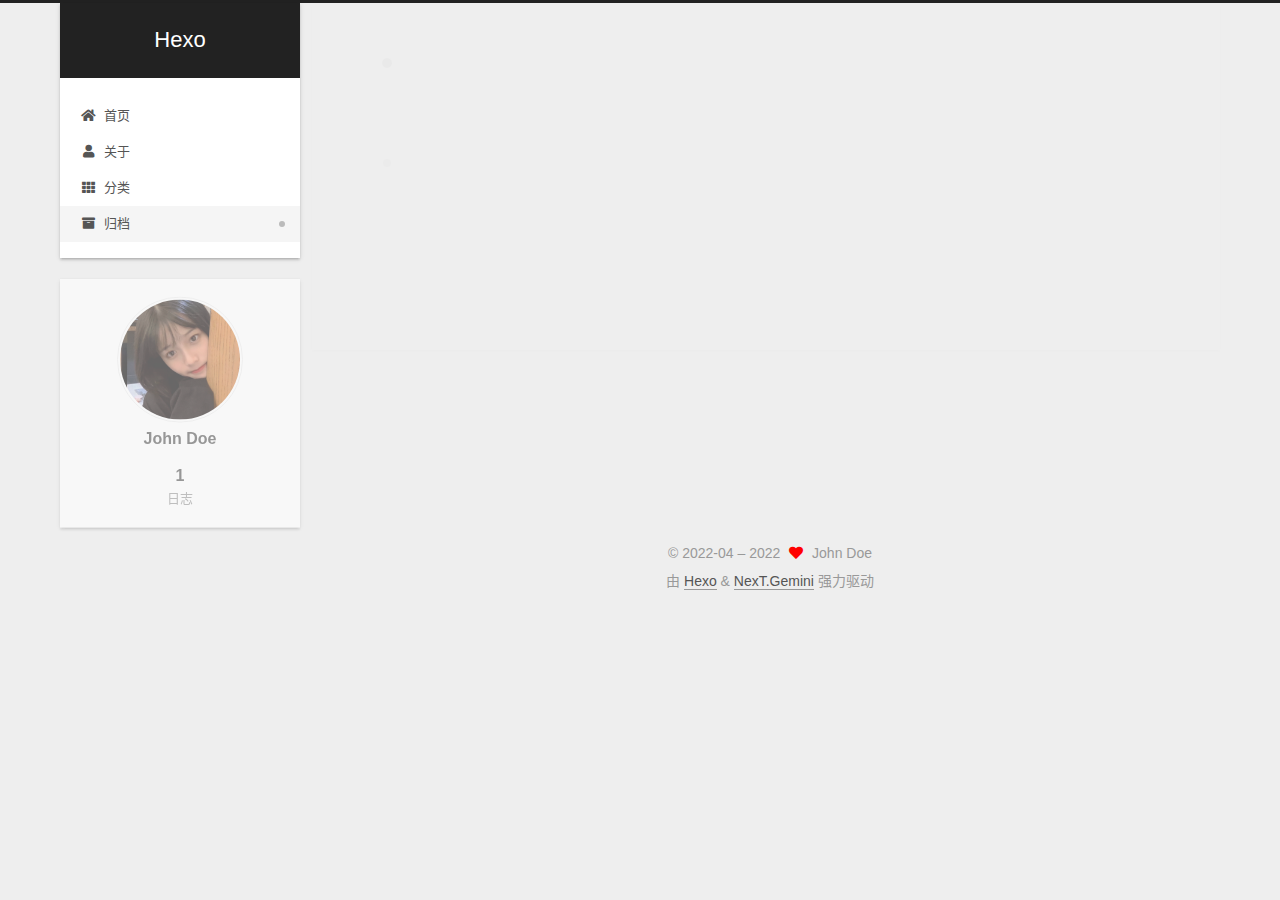
<file: archives/2022/04/index.html>
<!DOCTYPE html>
<html lang="zh-CN">
<head>
  <meta charset="UTF-8">
<meta name="viewport" content="width=device-width, initial-scale=1, maximum-scale=2">
<meta name="theme-color" content="#222">
<meta name="generator" content="Hexo 5.4.2">
  <link rel="apple-touch-icon" sizes="180x180" href="/images/apple-touch-icon-next.png">
  <link rel="icon" type="image/png" sizes="32x32" href="/images/favicon-32x32-next.png">
  <link rel="icon" type="image/png" sizes="16x16" href="/images/favicon-16x16-next.png">
  <link rel="mask-icon" href="/images/logo.svg" color="#222">

<link rel="stylesheet" href="/css/main.css">


<link rel="stylesheet" href="/lib/font-awesome/css/all.min.css">

<script id="hexo-configurations">
    var NexT = window.NexT || {};
    var CONFIG = {"hostname":"example.com","root":"/","scheme":"Gemini","version":"7.8.0","exturl":false,"sidebar":{"position":"left","display":"post","padding":18,"offset":12,"onmobile":false},"copycode":{"enable":false,"show_result":false,"style":null},"back2top":{"enable":true,"sidebar":false,"scrollpercent":false},"bookmark":{"enable":false,"color":"#222","save":"auto"},"fancybox":false,"mediumzoom":false,"lazyload":false,"pangu":false,"comments":{"style":"tabs","active":null,"storage":true,"lazyload":false,"nav":null},"algolia":{"hits":{"per_page":10},"labels":{"input_placeholder":"Search for Posts","hits_empty":"We didn't find any results for the search: ${query}","hits_stats":"${hits} results found in ${time} ms"}},"localsearch":{"enable":false,"trigger":"auto","top_n_per_article":1,"unescape":false,"preload":false},"motion":{"enable":true,"async":false,"transition":{"post_block":"fadeIn","post_header":"slideDownIn","post_body":"slideDownIn","coll_header":"slideLeftIn","sidebar":"slideUpIn"}}};
  </script>

  <meta property="og:type" content="website">
<meta property="og:title" content="Hexo">
<meta property="og:url" content="http://example.com/archives/2022/04/index.html">
<meta property="og:site_name" content="Hexo">
<meta property="og:locale" content="zh_CN">
<meta property="article:author" content="John Doe">
<meta name="twitter:card" content="summary">

<link rel="canonical" href="http://example.com/archives/2022/04/">


<script id="page-configurations">
  // https://hexo.io/docs/variables.html
  CONFIG.page = {
    sidebar: "",
    isHome : false,
    isPost : false,
    lang   : 'zh-CN'
  };
</script>

  <title>归档 | Hexo</title>
  






  <noscript>
  <style>
  .use-motion .brand,
  .use-motion .menu-item,
  .sidebar-inner,
  .use-motion .post-block,
  .use-motion .pagination,
  .use-motion .comments,
  .use-motion .post-header,
  .use-motion .post-body,
  .use-motion .collection-header { opacity: initial; }

  .use-motion .site-title,
  .use-motion .site-subtitle {
    opacity: initial;
    top: initial;
  }

  .use-motion .logo-line-before i { left: initial; }
  .use-motion .logo-line-after i { right: initial; }
  </style>
</noscript>

</head>

<body itemscope itemtype="http://schema.org/WebPage">
  <div class="container use-motion">
    <div class="headband"></div>

    <header class="header" itemscope itemtype="http://schema.org/WPHeader">
      <div class="header-inner"><div class="site-brand-container">
  <div class="site-nav-toggle">
    <div class="toggle" aria-label="切换导航栏">
      <span class="toggle-line toggle-line-first"></span>
      <span class="toggle-line toggle-line-middle"></span>
      <span class="toggle-line toggle-line-last"></span>
    </div>
  </div>

  <div class="site-meta">

    <a href="/" class="brand" rel="start">
      <span class="logo-line-before"><i></i></span>
      <h1 class="site-title">Hexo</h1>
      <span class="logo-line-after"><i></i></span>
    </a>
  </div>

  <div class="site-nav-right">
    <div class="toggle popup-trigger">
    </div>
  </div>
</div>




<nav class="site-nav">
  <ul id="menu" class="main-menu menu">
        <li class="menu-item menu-item-home">

    <a href="/" rel="section"><i class="fa fa-home fa-fw"></i>首页</a>

  </li>
        <li class="menu-item menu-item-about">

    <a href="/about/" rel="section"><i class="fa fa-user fa-fw"></i>关于</a>

  </li>
        <li class="menu-item menu-item-categories">

    <a href="/categories/" rel="section"><i class="fa fa-th fa-fw"></i>分类</a>

  </li>
        <li class="menu-item menu-item-archives">

    <a href="/archives/" rel="section"><i class="fa fa-archive fa-fw"></i>归档</a>

  </li>
  </ul>
</nav>




</div>
    </header>

    
  <div class="back-to-top">
    <i class="fa fa-arrow-up"></i>
    <span>0%</span>
  </div>


    <main class="main">
      <div class="main-inner">
        <div class="content-wrap">
          

          <div class="content archive">
            

  
  
  
  <div class="post-block">
    <div class="posts-collapse">
      <div class="collection-title">
        <span class="collection-header">嗯..! 目前共计 1 篇日志。 继续努力。</span>
      </div>

      
    <div class="collection-year">
      <span class="collection-header">2022</span>
    </div>

  <article itemscope itemtype="http://schema.org/Article">
    <header class="post-header">

      <div class="post-meta">
        <time itemprop="dateCreated"
              datetime="2022-04-11T17:23:43+08:00"
              content="2022-04-11">
          04-11
        </time>
      </div>

      <div class="post-title">
          <a class="post-title-link" href="/2022/04/11/hello-world/" itemprop="url">
            <span itemprop="name">Hello World</span>
          </a>
      </div>

    </header>
  </article>


    </div>
  </div>
  
  
  

  



          </div>
          

<script>
  window.addEventListener('tabs:register', () => {
    let { activeClass } = CONFIG.comments;
    if (CONFIG.comments.storage) {
      activeClass = localStorage.getItem('comments_active') || activeClass;
    }
    if (activeClass) {
      let activeTab = document.querySelector(`a[href="#comment-${activeClass}"]`);
      if (activeTab) {
        activeTab.click();
      }
    }
  });
  if (CONFIG.comments.storage) {
    window.addEventListener('tabs:click', event => {
      if (!event.target.matches('.tabs-comment .tab-content .tab-pane')) return;
      let commentClass = event.target.classList[1];
      localStorage.setItem('comments_active', commentClass);
    });
  }
</script>

        </div>
          
  
  <div class="toggle sidebar-toggle">
    <span class="toggle-line toggle-line-first"></span>
    <span class="toggle-line toggle-line-middle"></span>
    <span class="toggle-line toggle-line-last"></span>
  </div>

  <aside class="sidebar">
    <div class="sidebar-inner">

      <ul class="sidebar-nav motion-element">
        <li class="sidebar-nav-toc">
          文章目录
        </li>
        <li class="sidebar-nav-overview">
          站点概览
        </li>
      </ul>

      <!--noindex-->
      <div class="post-toc-wrap sidebar-panel">
      </div>
      <!--/noindex-->

      <div class="site-overview-wrap sidebar-panel">
        <div class="site-author motion-element" itemprop="author" itemscope itemtype="http://schema.org/Person">
    <img class="site-author-image" itemprop="image" alt="John Doe"
      src="/images/avatar.png">
  <p class="site-author-name" itemprop="name">John Doe</p>
  <div class="site-description" itemprop="description"></div>
</div>
<div class="site-state-wrap motion-element">
  <nav class="site-state">
      <div class="site-state-item site-state-posts">
          <a href="/archives/">
        
          <span class="site-state-item-count">1</span>
          <span class="site-state-item-name">日志</span>
        </a>
      </div>
  </nav>
</div>



      </div>

    </div>
  </aside>
  <div id="sidebar-dimmer"></div>


      </div>
    </main>

    <footer class="footer">
      <div class="footer-inner">
        

        

<div class="copyright">
  
  &copy; 2022-04 – 
  <span itemprop="copyrightYear">2022</span>
  <span class="with-love">
    <i class="fa fa-heart"></i>
  </span>
  <span class="author" itemprop="copyrightHolder">John Doe</span>
</div>
  <div class="powered-by">由 <a href="https://hexo.io/" class="theme-link" rel="noopener" target="_blank">Hexo</a> & <a href="https://theme-next.org/" class="theme-link" rel="noopener" target="_blank">NexT.Gemini</a> 强力驱动
  </div>

        








      </div>
    </footer>
  </div>

  
  <script src="/lib/anime.min.js"></script>
  <script src="/lib/velocity/velocity.min.js"></script>
  <script src="/lib/velocity/velocity.ui.min.js"></script>

<script src="/js/utils.js"></script>

<script src="/js/motion.js"></script>


<script src="/js/schemes/pisces.js"></script>


<script src="/js/next-boot.js"></script>




  















  

  

</body>
</html>
</file>
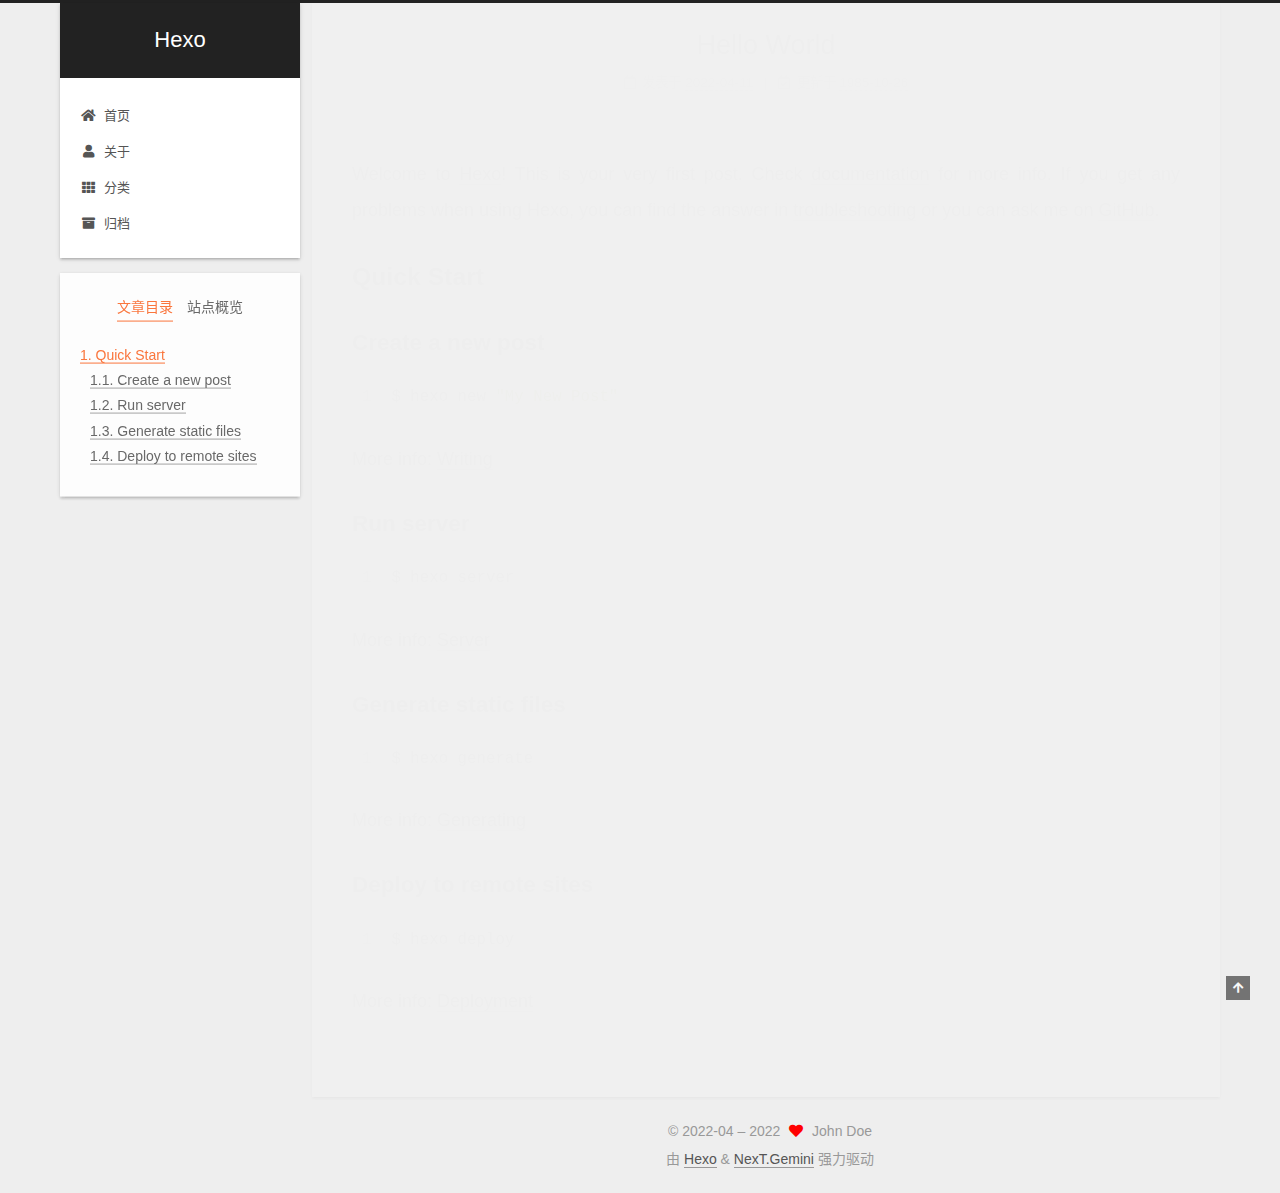
<file: 2022/04/11/hello-world/index.html>
<!DOCTYPE html>
<html lang="zh-CN">
<head>
  <meta charset="UTF-8">
<meta name="viewport" content="width=device-width, initial-scale=1, maximum-scale=2">
<meta name="theme-color" content="#222">
<meta name="generator" content="Hexo 5.4.2">
  <link rel="apple-touch-icon" sizes="180x180" href="/images/apple-touch-icon-next.png">
  <link rel="icon" type="image/png" sizes="32x32" href="/images/favicon-32x32-next.png">
  <link rel="icon" type="image/png" sizes="16x16" href="/images/favicon-16x16-next.png">
  <link rel="mask-icon" href="/images/logo.svg" color="#222">

<link rel="stylesheet" href="/css/main.css">


<link rel="stylesheet" href="/lib/font-awesome/css/all.min.css">

<script id="hexo-configurations">
    var NexT = window.NexT || {};
    var CONFIG = {"hostname":"example.com","root":"/","scheme":"Gemini","version":"7.8.0","exturl":false,"sidebar":{"position":"left","display":"post","padding":18,"offset":12,"onmobile":false},"copycode":{"enable":false,"show_result":false,"style":null},"back2top":{"enable":true,"sidebar":false,"scrollpercent":false},"bookmark":{"enable":false,"color":"#222","save":"auto"},"fancybox":false,"mediumzoom":false,"lazyload":false,"pangu":false,"comments":{"style":"tabs","active":null,"storage":true,"lazyload":false,"nav":null},"algolia":{"hits":{"per_page":10},"labels":{"input_placeholder":"Search for Posts","hits_empty":"We didn't find any results for the search: ${query}","hits_stats":"${hits} results found in ${time} ms"}},"localsearch":{"enable":false,"trigger":"auto","top_n_per_article":1,"unescape":false,"preload":false},"motion":{"enable":true,"async":false,"transition":{"post_block":"fadeIn","post_header":"slideDownIn","post_body":"slideDownIn","coll_header":"slideLeftIn","sidebar":"slideUpIn"}}};
  </script>

  <meta name="description" content="Welcome to Hexo! This is your very first post. Check documentation for more info. If you get any problems when using Hexo, you can find the answer in troubleshooting or you can ask me on GitHub. Quick">
<meta property="og:type" content="article">
<meta property="og:title" content="Hello World">
<meta property="og:url" content="http://example.com/2022/04/11/hello-world/index.html">
<meta property="og:site_name" content="Hexo">
<meta property="og:description" content="Welcome to Hexo! This is your very first post. Check documentation for more info. If you get any problems when using Hexo, you can find the answer in troubleshooting or you can ask me on GitHub. Quick">
<meta property="og:locale" content="zh_CN">
<meta property="article:published_time" content="2022-04-11T09:23:43.795Z">
<meta property="article:modified_time" content="1985-10-26T08:15:00.000Z">
<meta property="article:author" content="John Doe">
<meta name="twitter:card" content="summary">

<link rel="canonical" href="http://example.com/2022/04/11/hello-world/">


<script id="page-configurations">
  // https://hexo.io/docs/variables.html
  CONFIG.page = {
    sidebar: "",
    isHome : false,
    isPost : true,
    lang   : 'zh-CN'
  };
</script>

  <title>Hello World | Hexo</title>
  






  <noscript>
  <style>
  .use-motion .brand,
  .use-motion .menu-item,
  .sidebar-inner,
  .use-motion .post-block,
  .use-motion .pagination,
  .use-motion .comments,
  .use-motion .post-header,
  .use-motion .post-body,
  .use-motion .collection-header { opacity: initial; }

  .use-motion .site-title,
  .use-motion .site-subtitle {
    opacity: initial;
    top: initial;
  }

  .use-motion .logo-line-before i { left: initial; }
  .use-motion .logo-line-after i { right: initial; }
  </style>
</noscript>

</head>

<body itemscope itemtype="http://schema.org/WebPage">
  <div class="container use-motion">
    <div class="headband"></div>

    <header class="header" itemscope itemtype="http://schema.org/WPHeader">
      <div class="header-inner"><div class="site-brand-container">
  <div class="site-nav-toggle">
    <div class="toggle" aria-label="切换导航栏">
      <span class="toggle-line toggle-line-first"></span>
      <span class="toggle-line toggle-line-middle"></span>
      <span class="toggle-line toggle-line-last"></span>
    </div>
  </div>

  <div class="site-meta">

    <a href="/" class="brand" rel="start">
      <span class="logo-line-before"><i></i></span>
      <h1 class="site-title">Hexo</h1>
      <span class="logo-line-after"><i></i></span>
    </a>
  </div>

  <div class="site-nav-right">
    <div class="toggle popup-trigger">
    </div>
  </div>
</div>




<nav class="site-nav">
  <ul id="menu" class="main-menu menu">
        <li class="menu-item menu-item-home">

    <a href="/" rel="section"><i class="fa fa-home fa-fw"></i>首页</a>

  </li>
        <li class="menu-item menu-item-about">

    <a href="/about/" rel="section"><i class="fa fa-user fa-fw"></i>关于</a>

  </li>
        <li class="menu-item menu-item-categories">

    <a href="/categories/" rel="section"><i class="fa fa-th fa-fw"></i>分类</a>

  </li>
        <li class="menu-item menu-item-archives">

    <a href="/archives/" rel="section"><i class="fa fa-archive fa-fw"></i>归档</a>

  </li>
  </ul>
</nav>




</div>
    </header>

    
  <div class="back-to-top">
    <i class="fa fa-arrow-up"></i>
    <span>0%</span>
  </div>


    <main class="main">
      <div class="main-inner">
        <div class="content-wrap">
          

          <div class="content post posts-expand">
            

    
  
  
  <article itemscope itemtype="http://schema.org/Article" class="post-block" lang="zh-CN">
    <link itemprop="mainEntityOfPage" href="http://example.com/2022/04/11/hello-world/">

    <span hidden itemprop="author" itemscope itemtype="http://schema.org/Person">
      <meta itemprop="image" content="/images/avatar.png">
      <meta itemprop="name" content="John Doe">
      <meta itemprop="description" content="">
    </span>

    <span hidden itemprop="publisher" itemscope itemtype="http://schema.org/Organization">
      <meta itemprop="name" content="Hexo">
    </span>
      <header class="post-header">
        <h1 class="post-title" itemprop="name headline">
          Hello World
        </h1>

        <div class="post-meta">
            <span class="post-meta-item">
              <span class="post-meta-item-icon">
                <i class="far fa-calendar"></i>
              </span>
              <span class="post-meta-item-text">发表于</span>

              <time title="创建时间：2022-04-11 17:23:43" itemprop="dateCreated datePublished" datetime="2022-04-11T17:23:43+08:00">2022-04-11</time>
            </span>
              <span class="post-meta-item">
                <span class="post-meta-item-icon">
                  <i class="far fa-calendar-check"></i>
                </span>
                <span class="post-meta-item-text">更新于</span>
                <time title="修改时间：1985-10-26 16:15:00" itemprop="dateModified" datetime="1985-10-26T16:15:00+08:00">1985-10-26</time>
              </span>

          

        </div>
      </header>

    
    
    
    <div class="post-body" itemprop="articleBody">

      
        <p>Welcome to <a target="_blank" rel="noopener" href="https://hexo.io/">Hexo</a>! This is your very first post. Check <a target="_blank" rel="noopener" href="https://hexo.io/docs/">documentation</a> for more info. If you get any problems when using Hexo, you can find the answer in <a target="_blank" rel="noopener" href="https://hexo.io/docs/troubleshooting.html">troubleshooting</a> or you can ask me on <a target="_blank" rel="noopener" href="https://github.com/hexojs/hexo/issues">GitHub</a>.</p>
<h2 id="Quick-Start"><a href="#Quick-Start" class="headerlink" title="Quick Start"></a>Quick Start</h2><h3 id="Create-a-new-post"><a href="#Create-a-new-post" class="headerlink" title="Create a new post"></a>Create a new post</h3><figure class="highlight bash"><table><tr><td class="gutter"><pre><span class="line">1</span><br></pre></td><td class="code"><pre><span class="line">$ hexo new <span class="string">&quot;My New Post&quot;</span></span><br></pre></td></tr></table></figure>

<p>More info: <a target="_blank" rel="noopener" href="https://hexo.io/docs/writing.html">Writing</a></p>
<h3 id="Run-server"><a href="#Run-server" class="headerlink" title="Run server"></a>Run server</h3><figure class="highlight bash"><table><tr><td class="gutter"><pre><span class="line">1</span><br></pre></td><td class="code"><pre><span class="line">$ hexo server</span><br></pre></td></tr></table></figure>

<p>More info: <a target="_blank" rel="noopener" href="https://hexo.io/docs/server.html">Server</a></p>
<h3 id="Generate-static-files"><a href="#Generate-static-files" class="headerlink" title="Generate static files"></a>Generate static files</h3><figure class="highlight bash"><table><tr><td class="gutter"><pre><span class="line">1</span><br></pre></td><td class="code"><pre><span class="line">$ hexo generate</span><br></pre></td></tr></table></figure>

<p>More info: <a target="_blank" rel="noopener" href="https://hexo.io/docs/generating.html">Generating</a></p>
<h3 id="Deploy-to-remote-sites"><a href="#Deploy-to-remote-sites" class="headerlink" title="Deploy to remote sites"></a>Deploy to remote sites</h3><figure class="highlight bash"><table><tr><td class="gutter"><pre><span class="line">1</span><br></pre></td><td class="code"><pre><span class="line">$ hexo deploy</span><br></pre></td></tr></table></figure>

<p>More info: <a target="_blank" rel="noopener" href="https://hexo.io/docs/one-command-deployment.html">Deployment</a></p>

    </div>

    
    
    

      <footer class="post-footer">

        


        
      </footer>
    
  </article>
  
  
  



          </div>
          

<script>
  window.addEventListener('tabs:register', () => {
    let { activeClass } = CONFIG.comments;
    if (CONFIG.comments.storage) {
      activeClass = localStorage.getItem('comments_active') || activeClass;
    }
    if (activeClass) {
      let activeTab = document.querySelector(`a[href="#comment-${activeClass}"]`);
      if (activeTab) {
        activeTab.click();
      }
    }
  });
  if (CONFIG.comments.storage) {
    window.addEventListener('tabs:click', event => {
      if (!event.target.matches('.tabs-comment .tab-content .tab-pane')) return;
      let commentClass = event.target.classList[1];
      localStorage.setItem('comments_active', commentClass);
    });
  }
</script>

        </div>
          
  
  <div class="toggle sidebar-toggle">
    <span class="toggle-line toggle-line-first"></span>
    <span class="toggle-line toggle-line-middle"></span>
    <span class="toggle-line toggle-line-last"></span>
  </div>

  <aside class="sidebar">
    <div class="sidebar-inner">

      <ul class="sidebar-nav motion-element">
        <li class="sidebar-nav-toc">
          文章目录
        </li>
        <li class="sidebar-nav-overview">
          站点概览
        </li>
      </ul>

      <!--noindex-->
      <div class="post-toc-wrap sidebar-panel">
          <div class="post-toc motion-element"><ol class="nav"><li class="nav-item nav-level-2"><a class="nav-link" href="#Quick-Start"><span class="nav-number">1.</span> <span class="nav-text">Quick Start</span></a><ol class="nav-child"><li class="nav-item nav-level-3"><a class="nav-link" href="#Create-a-new-post"><span class="nav-number">1.1.</span> <span class="nav-text">Create a new post</span></a></li><li class="nav-item nav-level-3"><a class="nav-link" href="#Run-server"><span class="nav-number">1.2.</span> <span class="nav-text">Run server</span></a></li><li class="nav-item nav-level-3"><a class="nav-link" href="#Generate-static-files"><span class="nav-number">1.3.</span> <span class="nav-text">Generate static files</span></a></li><li class="nav-item nav-level-3"><a class="nav-link" href="#Deploy-to-remote-sites"><span class="nav-number">1.4.</span> <span class="nav-text">Deploy to remote sites</span></a></li></ol></li></ol></div>
      </div>
      <!--/noindex-->

      <div class="site-overview-wrap sidebar-panel">
        <div class="site-author motion-element" itemprop="author" itemscope itemtype="http://schema.org/Person">
    <img class="site-author-image" itemprop="image" alt="John Doe"
      src="/images/avatar.png">
  <p class="site-author-name" itemprop="name">John Doe</p>
  <div class="site-description" itemprop="description"></div>
</div>
<div class="site-state-wrap motion-element">
  <nav class="site-state">
      <div class="site-state-item site-state-posts">
          <a href="/archives/">
        
          <span class="site-state-item-count">1</span>
          <span class="site-state-item-name">日志</span>
        </a>
      </div>
  </nav>
</div>



      </div>

    </div>
  </aside>
  <div id="sidebar-dimmer"></div>


      </div>
    </main>

    <footer class="footer">
      <div class="footer-inner">
        

        

<div class="copyright">
  
  &copy; 2022-04 – 
  <span itemprop="copyrightYear">2022</span>
  <span class="with-love">
    <i class="fa fa-heart"></i>
  </span>
  <span class="author" itemprop="copyrightHolder">John Doe</span>
</div>
  <div class="powered-by">由 <a href="https://hexo.io/" class="theme-link" rel="noopener" target="_blank">Hexo</a> & <a href="https://theme-next.org/" class="theme-link" rel="noopener" target="_blank">NexT.Gemini</a> 强力驱动
  </div>

        








      </div>
    </footer>
  </div>

  
  <script src="/lib/anime.min.js"></script>
  <script src="/lib/velocity/velocity.min.js"></script>
  <script src="/lib/velocity/velocity.ui.min.js"></script>

<script src="/js/utils.js"></script>

<script src="/js/motion.js"></script>


<script src="/js/schemes/pisces.js"></script>


<script src="/js/next-boot.js"></script>




  















  

  

</body>
</html>
</file>
<file: css/main.css>
:root {
  --body-bg-color: #eee;
  --content-bg-color: #fff;
  --card-bg-color: #f5f5f5;
  --text-color: #555;
  --blockquote-color: #666;
  --link-color: #555;
  --link-hover-color: #222;
  --brand-color: #fff;
  --brand-hover-color: #fff;
  --table-row-odd-bg-color: #f9f9f9;
  --table-row-hover-bg-color: #f5f5f5;
  --menu-item-bg-color: #f5f5f5;
  --btn-default-bg: #fff;
  --btn-default-color: #555;
  --btn-default-border-color: #555;
  --btn-default-hover-bg: #222;
  --btn-default-hover-color: #fff;
  --btn-default-hover-border-color: #222;
}
html {
  line-height: 1.15; /* 1 */
  -webkit-text-size-adjust: 100%; /* 2 */
}
body {
  margin: 0;
}
main {
  display: block;
}
h1 {
  font-size: 2em;
  margin: 0.67em 0;
}
hr {
  box-sizing: content-box; /* 1 */
  height: 0; /* 1 */
  overflow: visible; /* 2 */
}
pre {
  font-family: monospace, monospace; /* 1 */
  font-size: 1em; /* 2 */
}
a {
  background: transparent;
}
abbr[title] {
  border-bottom: none; /* 1 */
  text-decoration: underline; /* 2 */
  text-decoration: underline dotted; /* 2 */
}
b,
strong {
  font-weight: bolder;
}
code,
kbd,
samp {
  font-family: monospace, monospace; /* 1 */
  font-size: 1em; /* 2 */
}
small {
  font-size: 80%;
}
sub,
sup {
  font-size: 75%;
  line-height: 0;
  position: relative;
  vertical-align: baseline;
}
sub {
  bottom: -0.25em;
}
sup {
  top: -0.5em;
}
img {
  border-style: none;
}
button,
input,
optgroup,
select,
textarea {
  font-family: inherit; /* 1 */
  font-size: 100%; /* 1 */
  line-height: 1.15; /* 1 */
  margin: 0; /* 2 */
}
button,
input {
/* 1 */
  overflow: visible;
}
button,
select {
/* 1 */
  text-transform: none;
}
button,
[type='button'],
[type='reset'],
[type='submit'] {
  -webkit-appearance: button;
}
button::-moz-focus-inner,
[type='button']::-moz-focus-inner,
[type='reset']::-moz-focus-inner,
[type='submit']::-moz-focus-inner {
  border-style: none;
  padding: 0;
}
button:-moz-focusring,
[type='button']:-moz-focusring,
[type='reset']:-moz-focusring,
[type='submit']:-moz-focusring {
  outline: 1px dotted ButtonText;
}
fieldset {
  padding: 0.35em 0.75em 0.625em;
}
legend {
  box-sizing: border-box; /* 1 */
  color: inherit; /* 2 */
  display: table; /* 1 */
  max-width: 100%; /* 1 */
  padding: 0; /* 3 */
  white-space: normal; /* 1 */
}
progress {
  vertical-align: baseline;
}
textarea {
  overflow: auto;
}
[type='checkbox'],
[type='radio'] {
  box-sizing: border-box; /* 1 */
  padding: 0; /* 2 */
}
[type='number']::-webkit-inner-spin-button,
[type='number']::-webkit-outer-spin-button {
  height: auto;
}
[type='search'] {
  outline-offset: -2px; /* 2 */
  -webkit-appearance: textfield; /* 1 */
}
[type='search']::-webkit-search-decoration {
  -webkit-appearance: none;
}
::-webkit-file-upload-button {
  font: inherit; /* 2 */
  -webkit-appearance: button; /* 1 */
}
details {
  display: block;
}
summary {
  display: list-item;
}
template {
  display: none;
}
[hidden] {
  display: none;
}
::selection {
  background: #262a30;
  color: #eee;
}
html,
body {
  height: 100%;
}
body {
  background: var(--body-bg-color);
  color: var(--text-color);
  font-family: 'Lato', "PingFang SC", "Microsoft YaHei", sans-serif;
  font-size: 1em;
  line-height: 2;
}
@media (max-width: 991px) {
  body {
    padding-left: 0 !important;
    padding-right: 0 !important;
  }
}
h1,
h2,
h3,
h4,
h5,
h6 {
  font-family: 'Lato', "PingFang SC", "Microsoft YaHei", sans-serif;
  font-weight: bold;
  line-height: 1.5;
  margin: 20px 0 15px;
}
h1 {
  font-size: 1.5em;
}
h2 {
  font-size: 1.375em;
}
h3 {
  font-size: 1.25em;
}
h4 {
  font-size: 1.125em;
}
h5 {
  font-size: 1em;
}
h6 {
  font-size: 0.875em;
}
p {
  margin: 0 0 20px 0;
}
a,
span.exturl {
  border-bottom: 1px solid #999;
  color: var(--link-color);
  outline: 0;
  text-decoration: none;
  overflow-wrap: break-word;
  word-wrap: break-word;
  cursor: pointer;
}
a:hover,
span.exturl:hover {
  border-bottom-color: var(--link-hover-color);
  color: var(--link-hover-color);
}
iframe,
img,
video {
  display: block;
  margin-left: auto;
  margin-right: auto;
  max-width: 100%;
}
hr {
  background-image: repeating-linear-gradient(-45deg, #ddd, #ddd 4px, transparent 4px, transparent 8px);
  border: 0;
  height: 3px;
  margin: 40px 0;
}
blockquote {
  border-left: 4px solid #ddd;
  color: var(--blockquote-color);
  margin: 0;
  padding: 0 15px;
}
blockquote cite::before {
  content: '-';
  padding: 0 5px;
}
dt {
  font-weight: bold;
}
dd {
  margin: 0;
  padding: 0;
}
kbd {
  background-color: #f5f5f5;
  background-image: linear-gradient(#eee, #fff, #eee);
  border: 1px solid #ccc;
  border-radius: 0.2em;
  box-shadow: 0.1em 0.1em 0.2em rgba(0,0,0,0.1);
  color: #555;
  font-family: inherit;
  padding: 0.1em 0.3em;
  white-space: nowrap;
}
.table-container {
  overflow: auto;
}
table {
  border-collapse: collapse;
  border-spacing: 0;
  font-size: 0.875em;
  margin: 0 0 20px 0;
  width: 100%;
}
tbody tr:nth-of-type(odd) {
  background: var(--table-row-odd-bg-color);
}
tbody tr:hover {
  background: var(--table-row-hover-bg-color);
}
caption,
th,
td {
  font-weight: normal;
  padding: 8px;
  vertical-align: middle;
}
th,
td {
  border: 1px solid #ddd;
  border-bottom: 3px solid #ddd;
}
th {
  font-weight: 700;
  padding-bottom: 10px;
}
td {
  border-bottom-width: 1px;
}
.btn {
  background: var(--btn-default-bg);
  border: 2px solid var(--btn-default-border-color);
  border-radius: 2px;
  color: var(--btn-default-color);
  display: inline-block;
  font-size: 0.875em;
  line-height: 2;
  padding: 0 20px;
  text-decoration: none;
  transition-property: background-color;
  transition-delay: 0s;
  transition-duration: 0.2s;
  transition-timing-function: ease-in-out;
}
.btn:hover {
  background: var(--btn-default-hover-bg);
  border-color: var(--btn-default-hover-border-color);
  color: var(--btn-default-hover-color);
}
.btn + .btn {
  margin: 0 0 8px 8px;
}
.btn .fa-fw {
  text-align: left;
  width: 1.285714285714286em;
}
.toggle {
  line-height: 0;
}
.toggle .toggle-line {
  background: #fff;
  display: inline-block;
  height: 2px;
  left: 0;
  position: relative;
  top: 0;
  transition: all 0.4s;
  vertical-align: top;
  width: 100%;
}
.toggle .toggle-line:not(:first-child) {
  margin-top: 3px;
}
.toggle.toggle-arrow .toggle-line-first {
  left: 50%;
  top: 2px;
  transform: rotate(45deg);
  width: 50%;
}
.toggle.toggle-arrow .toggle-line-middle {
  left: 2px;
  width: 90%;
}
.toggle.toggle-arrow .toggle-line-last {
  left: 50%;
  top: -2px;
  transform: rotate(-45deg);
  width: 50%;
}
.toggle.toggle-close .toggle-line-first {
  transform: rotate(-45deg);
  top: 5px;
}
.toggle.toggle-close .toggle-line-middle {
  opacity: 0;
}
.toggle.toggle-close .toggle-line-last {
  transform: rotate(45deg);
  top: -5px;
}
.highlight,
pre {
  background: #f7f7f7;
  color: #4d4d4c;
  line-height: 1.6;
  margin: 0 auto 20px;
}
pre,
code {
  font-family: consolas, Menlo, monospace, "PingFang SC", "Microsoft YaHei";
}
code {
  background: #eee;
  border-radius: 3px;
  color: #555;
  padding: 2px 4px;
  overflow-wrap: break-word;
  word-wrap: break-word;
}
.highlight *::selection {
  background: #d6d6d6;
}
.highlight pre {
  border: 0;
  margin: 0;
  padding: 10px 0;
}
.highlight table {
  border: 0;
  margin: 0;
  width: auto;
}
.highlight td {
  border: 0;
  padding: 0;
}
.highlight figcaption {
  background: #eff2f3;
  color: #4d4d4c;
  display: flex;
  font-size: 0.875em;
  justify-content: space-between;
  line-height: 1.2;
  padding: 0.5em;
}
.highlight figcaption a {
  color: #4d4d4c;
}
.highlight figcaption a:hover {
  border-bottom-color: #4d4d4c;
}
.highlight .gutter {
  -moz-user-select: none;
  -ms-user-select: none;
  -webkit-user-select: none;
  user-select: none;
}
.highlight .gutter pre {
  background: #eff2f3;
  color: #869194;
  padding-left: 10px;
  padding-right: 10px;
  text-align: right;
}
.highlight .code pre {
  background: #f7f7f7;
  padding-left: 10px;
  width: 100%;
}
.gist table {
  width: auto;
}
.gist table td {
  border: 0;
}
pre {
  overflow: auto;
  padding: 10px;
}
pre code {
  background: none;
  color: #4d4d4c;
  font-size: 0.875em;
  padding: 0;
  text-shadow: none;
}
pre .deletion {
  background: #fdd;
}
pre .addition {
  background: #dfd;
}
pre .meta {
  color: #eab700;
  -moz-user-select: none;
  -ms-user-select: none;
  -webkit-user-select: none;
  user-select: none;
}
pre .comment {
  color: #8e908c;
}
pre .variable,
pre .attribute,
pre .tag,
pre .name,
pre .regexp,
pre .ruby .constant,
pre .xml .tag .title,
pre .xml .pi,
pre .xml .doctype,
pre .html .doctype,
pre .css .id,
pre .css .class,
pre .css .pseudo {
  color: #c82829;
}
pre .number,
pre .preprocessor,
pre .built_in,
pre .builtin-name,
pre .literal,
pre .params,
pre .constant,
pre .command {
  color: #f5871f;
}
pre .ruby .class .title,
pre .css .rules .attribute,
pre .string,
pre .symbol,
pre .value,
pre .inheritance,
pre .header,
pre .ruby .symbol,
pre .xml .cdata,
pre .special,
pre .formula {
  color: #718c00;
}
pre .title,
pre .css .hexcolor {
  color: #3e999f;
}
pre .function,
pre .python .decorator,
pre .python .title,
pre .ruby .function .title,
pre .ruby .title .keyword,
pre .perl .sub,
pre .javascript .title,
pre .coffeescript .title {
  color: #4271ae;
}
pre .keyword,
pre .javascript .function {
  color: #8959a8;
}
.blockquote-center {
  border-left: none;
  margin: 40px 0;
  padding: 0;
  position: relative;
  text-align: center;
}
.blockquote-center .fa {
  display: block;
  opacity: 0.6;
  position: absolute;
  width: 100%;
}
.blockquote-center .fa-quote-left {
  border-top: 1px solid #ccc;
  text-align: left;
  top: -20px;
}
.blockquote-center .fa-quote-right {
  border-bottom: 1px solid #ccc;
  text-align: right;
  bottom: -20px;
}
.blockquote-center p,
.blockquote-center div {
  text-align: center;
}
.post-body .group-picture img {
  margin: 0 auto;
  padding: 0 3px;
}
.group-picture-row {
  margin-bottom: 6px;
  overflow: hidden;
}
.group-picture-column {
  float: left;
  margin-bottom: 10px;
}
.post-body .label {
  color: #555;
  display: inline;
  padding: 0 2px;
}
.post-body .label.default {
  background: #f0f0f0;
}
.post-body .label.primary {
  background: #efe6f7;
}
.post-body .label.info {
  background: #e5f2f8;
}
.post-body .label.success {
  background: #e7f4e9;
}
.post-body .label.warning {
  background: #fcf6e1;
}
.post-body .label.danger {
  background: #fae8eb;
}
.post-body .tabs {
  margin-bottom: 20px;
}
.post-body .tabs,
.tabs-comment {
  display: block;
  padding-top: 10px;
  position: relative;
}
.post-body .tabs ul.nav-tabs,
.tabs-comment ul.nav-tabs {
  display: flex;
  flex-wrap: wrap;
  margin: 0;
  margin-bottom: -1px;
  padding: 0;
}
@media (max-width: 413px) {
  .post-body .tabs ul.nav-tabs,
  .tabs-comment ul.nav-tabs {
    display: block;
    margin-bottom: 5px;
  }
}
.post-body .tabs ul.nav-tabs li.tab,
.tabs-comment ul.nav-tabs li.tab {
  border-bottom: 1px solid #ddd;
  border-left: 1px solid transparent;
  border-right: 1px solid transparent;
  border-top: 3px solid transparent;
  flex-grow: 1;
  list-style-type: none;
  border-radius: 0 0 0 0;
}
@media (max-width: 413px) {
  .post-body .tabs ul.nav-tabs li.tab,
  .tabs-comment ul.nav-tabs li.tab {
    border-bottom: 1px solid transparent;
    border-left: 3px solid transparent;
    border-right: 1px solid transparent;
    border-top: 1px solid transparent;
  }
}
@media (max-width: 413px) {
  .post-body .tabs ul.nav-tabs li.tab,
  .tabs-comment ul.nav-tabs li.tab {
    border-radius: 0;
  }
}
.post-body .tabs ul.nav-tabs li.tab a,
.tabs-comment ul.nav-tabs li.tab a {
  border-bottom: initial;
  display: block;
  line-height: 1.8;
  outline: 0;
  padding: 0.25em 0.75em;
  text-align: center;
  transition-delay: 0s;
  transition-duration: 0.2s;
  transition-timing-function: ease-out;
}
.post-body .tabs ul.nav-tabs li.tab a i,
.tabs-comment ul.nav-tabs li.tab a i {
  width: 1.285714285714286em;
}
.post-body .tabs ul.nav-tabs li.tab.active,
.tabs-comment ul.nav-tabs li.tab.active {
  border-bottom: 1px solid transparent;
  border-left: 1px solid #ddd;
  border-right: 1px solid #ddd;
  border-top: 3px solid #fc6423;
}
@media (max-width: 413px) {
  .post-body .tabs ul.nav-tabs li.tab.active,
  .tabs-comment ul.nav-tabs li.tab.active {
    border-bottom: 1px solid #ddd;
    border-left: 3px solid #fc6423;
    border-right: 1px solid #ddd;
    border-top: 1px solid #ddd;
  }
}
.post-body .tabs ul.nav-tabs li.tab.active a,
.tabs-comment ul.nav-tabs li.tab.active a {
  color: var(--link-color);
  cursor: default;
}
.post-body .tabs .tab-content .tab-pane,
.tabs-comment .tab-content .tab-pane {
  border: 1px solid #ddd;
  border-top: 0;
  padding: 20px 20px 0 20px;
  border-radius: 0;
}
.post-body .tabs .tab-content .tab-pane:not(.active),
.tabs-comment .tab-content .tab-pane:not(.active) {
  display: none;
}
.post-body .tabs .tab-content .tab-pane.active,
.tabs-comment .tab-content .tab-pane.active {
  display: block;
}
.post-body .tabs .tab-content .tab-pane.active:nth-of-type(1),
.tabs-comment .tab-content .tab-pane.active:nth-of-type(1) {
  border-radius: 0 0 0 0;
}
@media (max-width: 413px) {
  .post-body .tabs .tab-content .tab-pane.active:nth-of-type(1),
  .tabs-comment .tab-content .tab-pane.active:nth-of-type(1) {
    border-radius: 0;
  }
}
.post-body .note {
  border-radius: 3px;
  margin-bottom: 20px;
  padding: 1em;
  position: relative;
  border: 1px solid #eee;
  border-left-width: 5px;
}
.post-body .note h2,
.post-body .note h3,
.post-body .note h4,
.post-body .note h5,
.post-body .note h6 {
  margin-top: 0;
  border-bottom: initial;
  margin-bottom: 0;
  padding-top: 0;
}
.post-body .note p:first-child,
.post-body .note ul:first-child,
.post-body .note ol:first-child,
.post-body .note table:first-child,
.post-body .note pre:first-child,
.post-body .note blockquote:first-child,
.post-body .note img:first-child {
  margin-top: 0;
}
.post-body .note p:last-child,
.post-body .note ul:last-child,
.post-body .note ol:last-child,
.post-body .note table:last-child,
.post-body .note pre:last-child,
.post-body .note blockquote:last-child,
.post-body .note img:last-child {
  margin-bottom: 0;
}
.post-body .note.default {
  border-left-color: #777;
}
.post-body .note.default h2,
.post-body .note.default h3,
.post-body .note.default h4,
.post-body .note.default h5,
.post-body .note.default h6 {
  color: #777;
}
.post-body .note.primary {
  border-left-color: #6f42c1;
}
.post-body .note.primary h2,
.post-body .note.primary h3,
.post-body .note.primary h4,
.post-body .note.primary h5,
.post-body .note.primary h6 {
  color: #6f42c1;
}
.post-body .note.info {
  border-left-color: #428bca;
}
.post-body .note.info h2,
.post-body .note.info h3,
.post-body .note.info h4,
.post-body .note.info h5,
.post-body .note.info h6 {
  color: #428bca;
}
.post-body .note.success {
  border-left-color: #5cb85c;
}
.post-body .note.success h2,
.post-body .note.success h3,
.post-body .note.success h4,
.post-body .note.success h5,
.post-body .note.success h6 {
  color: #5cb85c;
}
.post-body .note.warning {
  border-left-color: #f0ad4e;
}
.post-body .note.warning h2,
.post-body .note.warning h3,
.post-body .note.warning h4,
.post-body .note.warning h5,
.post-body .note.warning h6 {
  color: #f0ad4e;
}
.post-body .note.danger {
  border-left-color: #d9534f;
}
.post-body .note.danger h2,
.post-body .note.danger h3,
.post-body .note.danger h4,
.post-body .note.danger h5,
.post-body .note.danger h6 {
  color: #d9534f;
}
.pagination .prev,
.pagination .next,
.pagination .page-number,
.pagination .space {
  display: inline-block;
  margin: 0 10px;
  padding: 0 11px;
  position: relative;
  top: -1px;
}
@media (max-width: 767px) {
  .pagination .prev,
  .pagination .next,
  .pagination .page-number,
  .pagination .space {
    margin: 0 5px;
  }
}
.pagination {
  border-top: 1px solid #eee;
  margin: 120px 0 0;
  text-align: center;
}
.pagination .prev,
.pagination .next,
.pagination .page-number {
  border-bottom: 0;
  border-top: 1px solid #eee;
  transition-property: border-color;
  transition-delay: 0s;
  transition-duration: 0.2s;
  transition-timing-function: ease-in-out;
}
.pagination .prev:hover,
.pagination .next:hover,
.pagination .page-number:hover {
  border-top-color: #222;
}
.pagination .space {
  margin: 0;
  padding: 0;
}
.pagination .prev {
  margin-left: 0;
}
.pagination .next {
  margin-right: 0;
}
.pagination .page-number.current {
  background: #ccc;
  border-top-color: #ccc;
  color: #fff;
}
@media (max-width: 767px) {
  .pagination {
    border-top: none;
  }
  .pagination .prev,
  .pagination .next,
  .pagination .page-number {
    border-bottom: 1px solid #eee;
    border-top: 0;
    margin-bottom: 10px;
    padding: 0 10px;
  }
  .pagination .prev:hover,
  .pagination .next:hover,
  .pagination .page-number:hover {
    border-bottom-color: #222;
  }
}
.comments {
  margin-top: 60px;
  overflow: hidden;
}
.comment-button-group {
  display: flex;
  flex-wrap: wrap-reverse;
  justify-content: center;
  margin: 1em 0;
}
.comment-button-group .comment-button {
  margin: 0.1em 0.2em;
}
.comment-button-group .comment-button.active {
  background: var(--btn-default-hover-bg);
  border-color: var(--btn-default-hover-border-color);
  color: var(--btn-default-hover-color);
}
.comment-position {
  display: none;
}
.comment-position.active {
  display: block;
}
.tabs-comment {
  background: var(--content-bg-color);
  margin-top: 4em;
  padding-top: 0;
}
.tabs-comment .comments {
  border: 0;
  box-shadow: none;
  margin-top: 0;
  padding-top: 0;
}
.container {
  min-height: 100%;
  position: relative;
}
.main-inner {
  margin: 0 auto;
  width: calc(100% - 20px);
}
@media (min-width: 1200px) {
  .main-inner {
    width: 1160px;
  }
}
@media (min-width: 1600px) {
  .main-inner {
    width: 73%;
  }
}
@media (max-width: 767px) {
  .content-wrap {
    padding: 0 20px;
  }
}
.header {
  background: transparent;
}
.header-inner {
  margin: 0 auto;
  width: calc(100% - 20px);
}
@media (min-width: 1200px) {
  .header-inner {
    width: 1160px;
  }
}
@media (min-width: 1600px) {
  .header-inner {
    width: 73%;
  }
}
.site-brand-container {
  display: flex;
  flex-shrink: 0;
  padding: 0 10px;
}
.headband {
  background: #222;
  height: 3px;
}
.site-meta {
  flex-grow: 1;
  text-align: center;
}
@media (max-width: 767px) {
  .site-meta {
    text-align: center;
  }
}
.brand {
  border-bottom: none;
  color: var(--brand-color);
  display: inline-block;
  line-height: 1.375em;
  padding: 0 40px;
  position: relative;
}
.brand:hover {
  color: var(--brand-hover-color);
}
.site-title {
  font-family: 'Lato', "PingFang SC", "Microsoft YaHei", sans-serif;
  font-size: 1.375em;
  font-weight: normal;
  margin: 0;
}
.site-subtitle {
  color: #ddd;
  font-size: 0.8125em;
  margin: 10px 0;
}
.use-motion .brand {
  opacity: 0;
}
.use-motion .site-title,
.use-motion .site-subtitle,
.use-motion .custom-logo-image {
  opacity: 0;
  position: relative;
  top: -10px;
}
.site-nav-toggle,
.site-nav-right {
  display: none;
}
@media (max-width: 767px) {
  .site-nav-toggle,
  .site-nav-right {
    display: flex;
    flex-direction: column;
    justify-content: center;
  }
}
.site-nav-toggle .toggle,
.site-nav-right .toggle {
  color: var(--text-color);
  padding: 10px;
  width: 22px;
}
.site-nav-toggle .toggle .toggle-line,
.site-nav-right .toggle .toggle-line {
  background: var(--text-color);
  border-radius: 1px;
}
.site-nav {
  display: block;
}
@media (max-width: 767px) {
  .site-nav {
    clear: both;
    display: none;
  }
}
.site-nav.site-nav-on {
  display: block;
}
.menu {
  margin-top: 20px;
  padding-left: 0;
  text-align: center;
}
.menu-item {
  display: inline-block;
  list-style: none;
  margin: 0 10px;
}
@media (max-width: 767px) {
  .menu-item {
    display: block;
    margin-top: 10px;
  }
  .menu-item.menu-item-search {
    display: none;
  }
}
.menu-item a,
.menu-item span.exturl {
  border-bottom: 0;
  display: block;
  font-size: 0.8125em;
  transition-property: border-color;
  transition-delay: 0s;
  transition-duration: 0.2s;
  transition-timing-function: ease-in-out;
}
@media (hover: none) {
  .menu-item a:hover,
  .menu-item span.exturl:hover {
    border-bottom-color: transparent !important;
  }
}
.menu-item .fa,
.menu-item .fab,
.menu-item .far,
.menu-item .fas {
  margin-right: 8px;
}
.menu-item .badge {
  display: inline-block;
  font-weight: bold;
  line-height: 1;
  margin-left: 0.35em;
  margin-top: 0.35em;
  text-align: center;
  white-space: nowrap;
}
@media (max-width: 767px) {
  .menu-item .badge {
    float: right;
    margin-left: 0;
  }
}
.menu-item-active a,
.menu .menu-item a:hover,
.menu .menu-item span.exturl:hover {
  background: var(--menu-item-bg-color);
}
.use-motion .menu-item {
  opacity: 0;
}
.sidebar {
  background: #222;
  bottom: 0;
  box-shadow: inset 0 2px 6px #000;
  position: fixed;
  top: 0;
}
@media (max-width: 991px) {
  .sidebar {
    display: none;
  }
}
.sidebar-inner {
  color: #999;
  padding: 18px 10px;
  text-align: center;
}
.cc-license {
  margin-top: 10px;
  text-align: center;
}
.cc-license .cc-opacity {
  border-bottom: none;
  opacity: 0.7;
}
.cc-license .cc-opacity:hover {
  opacity: 0.9;
}
.cc-license img {
  display: inline-block;
}
.site-author-image {
  border: 1px solid #eee;
  display: block;
  margin: 0 auto;
  max-width: 120px;
  padding: 2px;
  border-radius: 50%;
}
.site-author-name {
  color: var(--text-color);
  font-weight: 600;
  margin: 0;
  text-align: center;
}
.site-description {
  color: #999;
  font-size: 0.8125em;
  margin-top: 0;
  text-align: center;
}
.links-of-author {
  margin-top: 15px;
}
.links-of-author a,
.links-of-author span.exturl {
  border-bottom-color: #555;
  display: inline-block;
  font-size: 0.8125em;
  margin-bottom: 10px;
  margin-right: 10px;
  vertical-align: middle;
}
.links-of-author a::before,
.links-of-author span.exturl::before {
  background: #ff6634;
  border-radius: 50%;
  content: ' ';
  display: inline-block;
  height: 4px;
  margin-right: 3px;
  vertical-align: middle;
  width: 4px;
}
.sidebar-button {
  margin-top: 15px;
}
.sidebar-button a {
  border: 1px solid #fc6423;
  border-radius: 4px;
  color: #fc6423;
  display: inline-block;
  padding: 0 15px;
}
.sidebar-button a .fa,
.sidebar-button a .fab,
.sidebar-button a .far,
.sidebar-button a .fas {
  margin-right: 5px;
}
.sidebar-button a:hover {
  background: #fc6423;
  border: 1px solid #fc6423;
  color: #fff;
}
.sidebar-button a:hover .fa,
.sidebar-button a:hover .fab,
.sidebar-button a:hover .far,
.sidebar-button a:hover .fas {
  color: #fff;
}
.links-of-blogroll {
  font-size: 0.8125em;
  margin-top: 10px;
}
.links-of-blogroll-title {
  font-size: 0.875em;
  font-weight: 600;
  margin-top: 0;
}
.links-of-blogroll-list {
  list-style: none;
  margin: 0;
  padding: 0;
}
#sidebar-dimmer {
  display: none;
}
@media (max-width: 767px) {
  #sidebar-dimmer {
    background: #000;
    display: block;
    height: 100%;
    left: 100%;
    opacity: 0;
    position: fixed;
    top: 0;
    width: 100%;
    z-index: 1100;
  }
  .sidebar-active + #sidebar-dimmer {
    opacity: 0.7;
    transform: translateX(-100%);
    transition: opacity 0.5s;
  }
}
.sidebar-nav {
  margin: 0;
  padding-bottom: 20px;
  padding-left: 0;
}
.sidebar-nav li {
  border-bottom: 1px solid transparent;
  color: var(--text-color);
  cursor: pointer;
  display: inline-block;
  font-size: 0.875em;
}
.sidebar-nav li.sidebar-nav-overview {
  margin-left: 10px;
}
.sidebar-nav li:hover {
  color: #fc6423;
}
.sidebar-nav .sidebar-nav-active {
  border-bottom-color: #fc6423;
  color: #fc6423;
}
.sidebar-nav .sidebar-nav-active:hover {
  color: #fc6423;
}
.sidebar-panel {
  display: none;
  overflow-x: hidden;
  overflow-y: auto;
}
.sidebar-panel-active {
  display: block;
}
.sidebar-toggle {
  background: #222;
  bottom: 45px;
  cursor: pointer;
  height: 14px;
  left: 30px;
  padding: 5px;
  position: fixed;
  width: 14px;
  z-index: 1300;
}
@media (max-width: 991px) {
  .sidebar-toggle {
    left: 20px;
    opacity: 0.8;
    display: none;
  }
}
.sidebar-toggle:hover .toggle-line {
  background: #fc6423;
}
.post-toc {
  font-size: 0.875em;
}
.post-toc ol {
  list-style: none;
  margin: 0;
  padding: 0 2px 5px 10px;
  text-align: left;
}
.post-toc ol > ol {
  padding-left: 0;
}
.post-toc ol a {
  transition-property: all;
  transition-delay: 0s;
  transition-duration: 0.2s;
  transition-timing-function: ease-in-out;
}
.post-toc .nav-item {
  line-height: 1.8;
  overflow: hidden;
  text-overflow: ellipsis;
  white-space: nowrap;
}
.post-toc .nav .nav-child {
  display: none;
}
.post-toc .nav .active > .nav-child {
  display: block;
}
.post-toc .nav .active-current > .nav-child {
  display: block;
}
.post-toc .nav .active-current > .nav-child > .nav-item {
  display: block;
}
.post-toc .nav .active > a {
  border-bottom-color: #fc6423;
  color: #fc6423;
}
.post-toc .nav .active-current > a {
  color: #fc6423;
}
.post-toc .nav .active-current > a:hover {
  color: #fc6423;
}
.site-state {
  display: flex;
  justify-content: center;
  line-height: 1.4;
  margin-top: 10px;
  overflow: hidden;
  text-align: center;
  white-space: nowrap;
}
.site-state-item {
  padding: 0 15px;
}
.site-state-item:not(:first-child) {
  border-left: 1px solid #eee;
}
.site-state-item a {
  border-bottom: none;
}
.site-state-item-count {
  display: block;
  font-size: 1em;
  font-weight: 600;
  text-align: center;
}
.site-state-item-name {
  color: #999;
  font-size: 0.8125em;
}
.footer {
  color: #999;
  font-size: 0.875em;
  padding: 20px 0;
}
.footer.footer-fixed {
  bottom: 0;
  left: 0;
  position: absolute;
  right: 0;
}
.footer-inner {
  box-sizing: border-box;
  margin: 0 auto;
  text-align: center;
  width: calc(100% - 20px);
}
@media (min-width: 1200px) {
  .footer-inner {
    width: 1160px;
  }
}
@media (min-width: 1600px) {
  .footer-inner {
    width: 73%;
  }
}
.languages {
  display: inline-block;
  font-size: 1.125em;
  position: relative;
}
.languages .lang-select-label span {
  margin: 0 0.5em;
}
.languages .lang-select {
  height: 100%;
  left: 0;
  opacity: 0;
  position: absolute;
  top: 0;
  width: 100%;
}
.with-love {
  color: #ff0000;
  display: inline-block;
  margin: 0 5px;
}
.powered-by,
.theme-info {
  display: inline-block;
}
@-moz-keyframes iconAnimate {
  0%, 100% {
    transform: scale(1);
  }
  10%, 30% {
    transform: scale(0.9);
  }
  20%, 40%, 60%, 80% {
    transform: scale(1.1);
  }
  50%, 70% {
    transform: scale(1.1);
  }
}
@-webkit-keyframes iconAnimate {
  0%, 100% {
    transform: scale(1);
  }
  10%, 30% {
    transform: scale(0.9);
  }
  20%, 40%, 60%, 80% {
    transform: scale(1.1);
  }
  50%, 70% {
    transform: scale(1.1);
  }
}
@-o-keyframes iconAnimate {
  0%, 100% {
    transform: scale(1);
  }
  10%, 30% {
    transform: scale(0.9);
  }
  20%, 40%, 60%, 80% {
    transform: scale(1.1);
  }
  50%, 70% {
    transform: scale(1.1);
  }
}
@keyframes iconAnimate {
  0%, 100% {
    transform: scale(1);
  }
  10%, 30% {
    transform: scale(0.9);
  }
  20%, 40%, 60%, 80% {
    transform: scale(1.1);
  }
  50%, 70% {
    transform: scale(1.1);
  }
}
.back-to-top {
  font-size: 12px;
  text-align: center;
  transition-delay: 0s;
  transition-duration: 0.2s;
  transition-timing-function: ease-in-out;
}
.back-to-top {
  background: #222;
  bottom: -100px;
  box-sizing: border-box;
  color: #fff;
  cursor: pointer;
  left: 30px;
  opacity: 0.6;
  padding: 0 6px;
  position: fixed;
  transition-property: bottom;
  z-index: 1300;
  width: 24px;
}
.back-to-top span {
  display: none;
}
.back-to-top:hover {
  color: #fc6423;
}
.back-to-top.back-to-top-on {
  bottom: 30px;
}
@media (max-width: 991px) {
  .back-to-top {
    left: 20px;
    opacity: 0.8;
  }
}
.post-body {
  font-family: 'Lato', "PingFang SC", "Microsoft YaHei", sans-serif;
  overflow-wrap: break-word;
  word-wrap: break-word;
}
@media (min-width: 1200px) {
  .post-body {
    font-size: 1.125em;
  }
}
.post-body .exturl .fa {
  font-size: 0.875em;
  margin-left: 4px;
}
.post-body .image-caption,
.post-body .figure .caption {
  color: #999;
  font-size: 0.875em;
  font-weight: bold;
  line-height: 1;
  margin: -20px auto 15px;
  text-align: center;
}
.post-sticky-flag {
  display: inline-block;
  transform: rotate(30deg);
}
.post-button {
  margin-top: 40px;
  text-align: center;
}
.use-motion .post-block,
.use-motion .pagination,
.use-motion .comments {
  opacity: 0;
}
.use-motion .post-header {
  opacity: 0;
}
.use-motion .post-body {
  opacity: 0;
}
.use-motion .collection-header {
  opacity: 0;
}
.posts-collapse {
  margin-left: 35px;
  position: relative;
}
@media (max-width: 767px) {
  .posts-collapse {
    margin-left: 0px;
    margin-right: 0px;
  }
}
.posts-collapse .collection-title {
  font-size: 1.125em;
  position: relative;
}
.posts-collapse .collection-title::before {
  background: #999;
  border: 1px solid #fff;
  border-radius: 50%;
  content: ' ';
  height: 10px;
  left: 0;
  margin-left: -6px;
  margin-top: -4px;
  position: absolute;
  top: 50%;
  width: 10px;
}
.posts-collapse .collection-year {
  font-size: 1.5em;
  font-weight: bold;
  margin: 60px 0;
  position: relative;
}
.posts-collapse .collection-year::before {
  background: #bbb;
  border-radius: 50%;
  content: ' ';
  height: 8px;
  left: 0;
  margin-left: -4px;
  margin-top: -4px;
  position: absolute;
  top: 50%;
  width: 8px;
}
.posts-collapse .collection-header {
  display: block;
  margin: 0 0 0 20px;
}
.posts-collapse .collection-header small {
  color: #bbb;
  margin-left: 5px;
}
.posts-collapse .post-header {
  border-bottom: 1px dashed #ccc;
  margin: 30px 0;
  padding-left: 15px;
  position: relative;
  transition-property: border;
  transition-delay: 0s;
  transition-duration: 0.2s;
  transition-timing-function: ease-in-out;
}
.posts-collapse .post-header::before {
  background: #bbb;
  border: 1px solid #fff;
  border-radius: 50%;
  content: ' ';
  height: 6px;
  left: 0;
  margin-left: -4px;
  position: absolute;
  top: 0.75em;
  transition-property: background;
  width: 6px;
  transition-delay: 0s;
  transition-duration: 0.2s;
  transition-timing-function: ease-in-out;
}
.posts-collapse .post-header:hover {
  border-bottom-color: #666;
}
.posts-collapse .post-header:hover::before {
  background: #222;
}
.posts-collapse .post-meta {
  display: inline;
  font-size: 0.75em;
  margin-right: 10px;
}
.posts-collapse .post-title {
  display: inline;
}
.posts-collapse .post-title a,
.posts-collapse .post-title span.exturl {
  border-bottom: none;
  color: var(--link-color);
}
.posts-collapse .post-title .fa-external-link-alt {
  font-size: 0.875em;
  margin-left: 5px;
}
.posts-collapse::before {
  background: #f5f5f5;
  content: ' ';
  height: 100%;
  left: 0;
  margin-left: -2px;
  position: absolute;
  top: 1.25em;
  width: 4px;
}
.post-eof {
  background: #ccc;
  height: 1px;
  margin: 80px auto 60px;
  text-align: center;
  width: 8%;
}
.post-block:last-of-type .post-eof {
  display: none;
}
.content {
  padding-top: 40px;
}
@media (min-width: 992px) {
  .post-body {
    text-align: justify;
  }
}
@media (max-width: 991px) {
  .post-body {
    text-align: justify;
  }
}
.post-body h1,
.post-body h2,
.post-body h3,
.post-body h4,
.post-body h5,
.post-body h6 {
  padding-top: 10px;
}
.post-body h1 .header-anchor,
.post-body h2 .header-anchor,
.post-body h3 .header-anchor,
.post-body h4 .header-anchor,
.post-body h5 .header-anchor,
.post-body h6 .header-anchor {
  border-bottom-style: none;
  color: #ccc;
  float: right;
  margin-left: 10px;
  visibility: hidden;
}
.post-body h1 .header-anchor:hover,
.post-body h2 .header-anchor:hover,
.post-body h3 .header-anchor:hover,
.post-body h4 .header-anchor:hover,
.post-body h5 .header-anchor:hover,
.post-body h6 .header-anchor:hover {
  color: inherit;
}
.post-body h1:hover .header-anchor,
.post-body h2:hover .header-anchor,
.post-body h3:hover .header-anchor,
.post-body h4:hover .header-anchor,
.post-body h5:hover .header-anchor,
.post-body h6:hover .header-anchor {
  visibility: visible;
}
.post-body iframe,
.post-body img,
.post-body video {
  margin-bottom: 20px;
}
.post-body .video-container {
  height: 0;
  margin-bottom: 20px;
  overflow: hidden;
  padding-top: 75%;
  position: relative;
  width: 100%;
}
.post-body .video-container iframe,
.post-body .video-container object,
.post-body .video-container embed {
  height: 100%;
  left: 0;
  margin: 0;
  position: absolute;
  top: 0;
  width: 100%;
}
.post-gallery {
  align-items: center;
  display: grid;
  grid-gap: 10px;
  grid-template-columns: 1fr 1fr 1fr;
  margin-bottom: 20px;
}
@media (max-width: 767px) {
  .post-gallery {
    grid-template-columns: 1fr 1fr;
  }
}
.post-gallery a {
  border: 0;
}
.post-gallery img {
  margin: 0;
}
.posts-expand .post-header {
  font-size: 1.125em;
}
.posts-expand .post-title {
  font-size: 1.5em;
  font-weight: normal;
  margin: initial;
  text-align: center;
  overflow-wrap: break-word;
  word-wrap: break-word;
}
.posts-expand .post-title-link {
  border-bottom: none;
  color: var(--link-color);
  display: inline-block;
  position: relative;
  vertical-align: top;
}
.posts-expand .post-title-link::before {
  background: var(--link-color);
  bottom: 0;
  content: '';
  height: 2px;
  left: 0;
  position: absolute;
  transform: scaleX(0);
  visibility: hidden;
  width: 100%;
  transition-delay: 0s;
  transition-duration: 0.2s;
  transition-timing-function: ease-in-out;
}
.posts-expand .post-title-link:hover::before {
  transform: scaleX(1);
  visibility: visible;
}
.posts-expand .post-title-link .fa-external-link-alt {
  font-size: 0.875em;
  margin-left: 5px;
}
.posts-expand .post-meta {
  color: #999;
  font-family: 'Lato', "PingFang SC", "Microsoft YaHei", sans-serif;
  font-size: 0.75em;
  margin: 3px 0 60px 0;
  text-align: center;
}
.posts-expand .post-meta .post-description {
  font-size: 0.875em;
  margin-top: 2px;
}
.posts-expand .post-meta time {
  border-bottom: 1px dashed #999;
  cursor: pointer;
}
.post-meta .post-meta-item + .post-meta-item::before {
  content: '|';
  margin: 0 0.5em;
}
.post-meta-divider {
  margin: 0 0.5em;
}
.post-meta-item-icon {
  margin-right: 3px;
}
@media (max-width: 991px) {
  .post-meta-item-icon {
    display: inline-block;
  }
}
@media (max-width: 991px) {
  .post-meta-item-text {
    display: none;
  }
}
.post-nav {
  border-top: 1px solid #eee;
  display: flex;
  justify-content: space-between;
  margin-top: 15px;
  padding: 10px 5px 0;
}
.post-nav-item {
  flex: 1;
}
.post-nav-item a {
  border-bottom: none;
  display: block;
  font-size: 0.875em;
  line-height: 1.6;
  position: relative;
}
.post-nav-item a:active {
  top: 2px;
}
.post-nav-item .fa {
  font-size: 0.75em;
}
.post-nav-item:first-child {
  margin-right: 15px;
}
.post-nav-item:first-child .fa {
  margin-right: 5px;
}
.post-nav-item:last-child {
  margin-left: 15px;
  text-align: right;
}
.post-nav-item:last-child .fa {
  margin-left: 5px;
}
.rtl.post-body p,
.rtl.post-body a,
.rtl.post-body h1,
.rtl.post-body h2,
.rtl.post-body h3,
.rtl.post-body h4,
.rtl.post-body h5,
.rtl.post-body h6,
.rtl.post-body li,
.rtl.post-body ul,
.rtl.post-body ol {
  direction: rtl;
  font-family: UKIJ Ekran;
}
.rtl.post-title {
  font-family: UKIJ Ekran;
}
.post-tags {
  margin-top: 40px;
  text-align: center;
}
.post-tags a {
  display: inline-block;
  font-size: 0.8125em;
}
.post-tags a:not(:last-child) {
  margin-right: 10px;
}
.post-widgets {
  border-top: 1px solid #eee;
  margin-top: 15px;
  text-align: center;
}
.wp_rating {
  height: 20px;
  line-height: 20px;
  margin-top: 10px;
  padding-top: 6px;
  text-align: center;
}
.social-like {
  display: flex;
  font-size: 0.875em;
  justify-content: center;
  text-align: center;
}
.reward-container {
  margin: 20px auto;
  padding: 10px 0;
  text-align: center;
  width: 90%;
}
.reward-container button {
  background: transparent;
  border: 1px solid #fc6423;
  border-radius: 0;
  color: #fc6423;
  cursor: pointer;
  line-height: 2;
  outline: 0;
  padding: 0 15px;
  vertical-align: text-top;
}
.reward-container button:hover {
  background: #fc6423;
  border: 1px solid transparent;
  color: #fa9366;
}
#qr {
  padding-top: 20px;
}
#qr a {
  border: 0;
}
#qr img {
  display: inline-block;
  margin: 0.8em 2em 0 2em;
  max-width: 100%;
  width: 180px;
}
#qr p {
  text-align: center;
}
.category-all-page .category-all-title {
  text-align: center;
}
.category-all-page .category-all {
  margin-top: 20px;
}
.category-all-page .category-list {
  list-style: none;
  margin: 0;
  padding: 0;
}
.category-all-page .category-list-item {
  margin: 5px 10px;
}
.category-all-page .category-list-count {
  color: #bbb;
}
.category-all-page .category-list-count::before {
  content: ' (';
  display: inline;
}
.category-all-page .category-list-count::after {
  content: ') ';
  display: inline;
}
.category-all-page .category-list-child {
  padding-left: 10px;
}
.event-list {
  padding: 0;
}
.event-list hr {
  background: #222;
  margin: 20px 0 45px 0;
}
.event-list hr::after {
  background: #222;
  color: #fff;
  content: 'NOW';
  display: inline-block;
  font-weight: bold;
  padding: 0 5px;
  text-align: right;
}
.event-list .event {
  background: #222;
  margin: 20px 0;
  min-height: 40px;
  padding: 15px 0 15px 10px;
}
.event-list .event .event-summary {
  color: #fff;
  margin: 0;
  padding-bottom: 3px;
}
.event-list .event .event-summary::before {
  animation: dot-flash 1s alternate infinite ease-in-out;
  color: #fff;
  content: '\f111';
  display: inline-block;
  font-size: 10px;
  margin-right: 25px;
  vertical-align: middle;
  font-family: 'Font Awesome 5 Free';
  font-weight: 900;
}
.event-list .event .event-relative-time {
  color: #bbb;
  display: inline-block;
  font-size: 12px;
  font-weight: normal;
  padding-left: 12px;
}
.event-list .event .event-details {
  color: #fff;
  display: block;
  line-height: 18px;
  margin-left: 56px;
  padding-bottom: 6px;
  padding-top: 3px;
  text-indent: -24px;
}
.event-list .event .event-details::before {
  color: #fff;
  display: inline-block;
  margin-right: 9px;
  text-align: center;
  text-indent: 0;
  width: 14px;
  font-family: 'Font Awesome 5 Free';
  font-weight: 900;
}
.event-list .event .event-details.event-location::before {
  content: '\f041';
}
.event-list .event .event-details.event-duration::before {
  content: '\f017';
}
.event-list .event-past {
  background: #f5f5f5;
}
.event-list .event-past .event-summary,
.event-list .event-past .event-details {
  color: #bbb;
  opacity: 0.9;
}
.event-list .event-past .event-summary::before,
.event-list .event-past .event-details::before {
  animation: none;
  color: #bbb;
}
@-moz-keyframes dot-flash {
  from {
    opacity: 1;
    transform: scale(1);
  }
  to {
    opacity: 0;
    transform: scale(0.8);
  }
}
@-webkit-keyframes dot-flash {
  from {
    opacity: 1;
    transform: scale(1);
  }
  to {
    opacity: 0;
    transform: scale(0.8);
  }
}
@-o-keyframes dot-flash {
  from {
    opacity: 1;
    transform: scale(1);
  }
  to {
    opacity: 0;
    transform: scale(0.8);
  }
}
@keyframes dot-flash {
  from {
    opacity: 1;
    transform: scale(1);
  }
  to {
    opacity: 0;
    transform: scale(0.8);
  }
}
ul.breadcrumb {
  font-size: 0.75em;
  list-style: none;
  margin: 1em 0;
  padding: 0 2em;
  text-align: center;
}
ul.breadcrumb li {
  display: inline;
}
ul.breadcrumb li + li::before {
  content: '/\00a0';
  font-weight: normal;
  padding: 0.5em;
}
ul.breadcrumb li + li:last-child {
  font-weight: bold;
}
.tag-cloud {
  text-align: center;
}
.tag-cloud a {
  display: inline-block;
  margin: 10px;
}
.tag-cloud a:hover {
  color: var(--link-hover-color) !important;
}
.header {
  margin: 0 auto;
  position: relative;
  width: calc(100% - 20px);
}
@media (min-width: 1200px) {
  .header {
    width: 1160px;
  }
}
@media (min-width: 1600px) {
  .header {
    width: 73%;
  }
}
@media (max-width: 991px) {
  .header {
    width: auto;
  }
}
.header-inner {
  background: var(--content-bg-color);
  border-radius: initial;
  box-shadow: 0 2px 2px 0 rgba(0,0,0,0.12), 0 3px 1px -2px rgba(0,0,0,0.06), 0 1px 5px 0 rgba(0,0,0,0.12);
  overflow: hidden;
  padding: 0;
  position: absolute;
  top: 0;
  width: 240px;
}
@media (min-width: 1200px) {
  .header-inner {
    width: 240px;
  }
}
@media (max-width: 991px) {
  .header-inner {
    border-radius: initial;
    position: relative;
    width: auto;
  }
}
.main-inner {
  align-items: flex-start;
  display: flex;
  justify-content: space-between;
  flex-direction: row-reverse;
}
@media (max-width: 991px) {
  .main-inner {
    width: auto;
  }
}
.content-wrap {
  background: var(--content-bg-color);
  border-radius: initial;
  box-shadow: 0 2px 2px 0 rgba(0,0,0,0.12), 0 3px 1px -2px rgba(0,0,0,0.06), 0 1px 5px 0 rgba(0,0,0,0.12);
  box-sizing: border-box;
  padding: 40px;
  width: calc(100% - 252px);
}
@media (max-width: 991px) {
  .content-wrap {
    border-radius: initial;
    padding: 20px;
    width: 100%;
  }
}
.footer-inner {
  padding-left: 260px;
}
.back-to-top {
  left: auto;
  right: 30px;
}
@media (max-width: 991px) {
  .back-to-top {
    right: 20px;
  }
}
@media (max-width: 991px) {
  .footer-inner {
    padding-left: 0;
    padding-right: 0;
    width: auto;
  }
}
.site-brand-container {
  background: #222;
}
@media (max-width: 991px) {
  .site-brand-container {
    box-shadow: 0 0 16px rgba(0,0,0,0.5);
  }
}
.site-meta {
  padding: 20px 0;
}
.brand {
  padding: 0;
}
.site-subtitle {
  margin: 10px 10px 0;
}
.custom-logo-image {
  margin-top: 20px;
}
@media (max-width: 991px) {
  .custom-logo-image {
    display: none;
  }
}
@media (min-width: 768px) and (max-width: 991px) {
  .site-nav-toggle,
  .site-nav-right {
    display: flex;
    flex-direction: column;
    justify-content: center;
  }
}
.site-nav-toggle .toggle,
.site-nav-right .toggle {
  color: #fff;
}
.site-nav-toggle .toggle .toggle-line,
.site-nav-right .toggle .toggle-line {
  background: #fff;
}
@media (min-width: 768px) and (max-width: 991px) {
  .site-nav {
    display: none;
  }
}
.menu .menu-item {
  display: block;
  margin: 0;
}
.menu .menu-item a,
.menu .menu-item span.exturl {
  padding: 5px 20px;
  position: relative;
  text-align: left;
  transition-property: background-color;
}
@media (max-width: 991px) {
  .menu .menu-item.menu-item-search {
    display: none;
  }
}
.menu .menu-item .badge {
  background: #ccc;
  border-radius: 10px;
  color: #fff;
  float: right;
  padding: 2px 5px;
  text-shadow: 1px 1px 0 rgba(0,0,0,0.1);
  vertical-align: middle;
}
.main-menu .menu-item-active a::after {
  background: #bbb;
  border-radius: 50%;
  content: ' ';
  height: 6px;
  margin-top: -3px;
  position: absolute;
  right: 15px;
  top: 50%;
  width: 6px;
}
.sub-menu {
  background: var(--content-bg-color);
  border-bottom: 1px solid #ddd;
  margin: 0;
  padding: 6px 0;
}
.sub-menu .menu-item {
  display: inline-block;
}
.sub-menu .menu-item a,
.sub-menu .menu-item span.exturl {
  background: transparent;
  margin: 5px 10px;
  padding: initial;
}
.sub-menu .menu-item a:hover,
.sub-menu .menu-item span.exturl:hover {
  background: transparent;
  color: #fc6423;
}
.sub-menu .menu-item-active a {
  border-bottom-color: #fc6423;
  color: #fc6423;
}
.sub-menu .menu-item-active a:hover {
  border-bottom-color: #fc6423;
}
.sidebar {
  background: var(--body-bg-color);
  box-shadow: none;
  margin-top: 100%;
  position: static;
  width: 240px;
}
@media (max-width: 991px) {
  .sidebar {
    display: none;
  }
}
.sidebar-toggle {
  display: none;
}
.sidebar-inner {
  background: var(--content-bg-color);
  border-radius: initial;
  box-shadow: 0 2px 2px 0 rgba(0,0,0,0.12), 0 3px 1px -2px rgba(0,0,0,0.06), 0 1px 5px 0 rgba(0,0,0,0.12), 0 -1px 0.5px 0 rgba(0,0,0,0.09);
  box-sizing: border-box;
  color: var(--text-color);
  width: 240px;
  opacity: 0;
}
.sidebar-inner.affix {
  position: fixed;
  top: 12px;
}
.sidebar-inner.affix-bottom {
  position: absolute;
}
.site-state-item {
  padding: 0 10px;
}
.sidebar-button {
  border-bottom: 1px dotted #ccc;
  border-top: 1px dotted #ccc;
  margin-top: 10px;
  text-align: center;
}
.sidebar-button a {
  border: 0;
  color: #fc6423;
  display: block;
}
.sidebar-button a:hover {
  background: none;
  border: 0;
  color: #e34603;
}
.sidebar-button a:hover .fa,
.sidebar-button a:hover .fab,
.sidebar-button a:hover .far,
.sidebar-button a:hover .fas {
  color: #e34603;
}
.links-of-author {
  display: flex;
  flex-wrap: wrap;
  margin-top: 10px;
  justify-content: center;
}
.links-of-author-item {
  margin: 5px 0 0;
  width: 50%;
}
.links-of-author-item a,
.links-of-author-item span.exturl {
  box-sizing: border-box;
  display: inline-block;
  margin-bottom: 0;
  margin-right: 0;
  max-width: 216px;
  overflow: hidden;
  padding: 0 5px;
  text-overflow: ellipsis;
  white-space: nowrap;
}
.links-of-author-item a,
.links-of-author-item span.exturl {
  border-bottom: none;
  display: block;
  text-decoration: none;
}
.links-of-author-item a::before,
.links-of-author-item span.exturl::before {
  display: none;
}
.links-of-author-item a:hover,
.links-of-author-item span.exturl:hover {
  background: var(--body-bg-color);
  border-radius: 4px;
}
.links-of-author-item .fa,
.links-of-author-item .fab,
.links-of-author-item .far,
.links-of-author-item .fas {
  margin-right: 2px;
}
.links-of-blogroll-item {
  padding: 0;
}
.content-wrap {
  background: initial;
  box-shadow: initial;
  padding: initial;
}
.post-block {
  background: var(--content-bg-color);
  border-radius: initial;
  box-shadow: 0 2px 2px 0 rgba(0,0,0,0.12), 0 3px 1px -2px rgba(0,0,0,0.06), 0 1px 5px 0 rgba(0,0,0,0.12);
  padding: 40px;
}
.post-block + .post-block {
  border-radius: initial;
  box-shadow: 0 2px 2px 0 rgba(0,0,0,0.12), 0 3px 1px -2px rgba(0,0,0,0.06), 0 1px 5px 0 rgba(0,0,0,0.12), 0 -1px 0.5px 0 rgba(0,0,0,0.09);
  margin-top: 12px;
}
.comments {
  background: var(--content-bg-color);
  border-radius: initial;
  box-shadow: 0 2px 2px 0 rgba(0,0,0,0.12), 0 3px 1px -2px rgba(0,0,0,0.06), 0 1px 5px 0 rgba(0,0,0,0.12), 0 -1px 0.5px 0 rgba(0,0,0,0.09);
  margin-top: 12px;
  padding: 40px;
}
.tabs-comment {
  margin-top: 1em;
}
.content {
  padding-top: initial;
}
.post-eof {
  display: none;
}
.pagination {
  background: var(--content-bg-color);
  border-radius: initial;
  border-top: initial;
  box-shadow: 0 2px 2px 0 rgba(0,0,0,0.12), 0 3px 1px -2px rgba(0,0,0,0.06), 0 1px 5px 0 rgba(0,0,0,0.12), 0 -1px 0.5px 0 rgba(0,0,0,0.09);
  margin: 12px 0 0;
  padding: 10px 0 10px;
}
.pagination .prev,
.pagination .next,
.pagination .page-number {
  margin-bottom: initial;
  top: initial;
}
.main {
  padding-bottom: initial;
}
.footer {
  bottom: auto;
}
.sub-menu {
  border-bottom: initial;
  box-shadow: 0 2px 2px 0 rgba(0,0,0,0.12), 0 3px 1px -2px rgba(0,0,0,0.06), 0 1px 5px 0 rgba(0,0,0,0.12);
}
.sub-menu + .content .post-block {
  box-shadow: 0 2px 2px 0 rgba(0,0,0,0.12), 0 3px 1px -2px rgba(0,0,0,0.06), 0 1px 5px 0 rgba(0,0,0,0.12), 0 -1px 0.5px 0 rgba(0,0,0,0.09);
  margin-top: 12px;
}
@media (min-width: 768px) and (max-width: 991px) {
  .sub-menu + .content .post-block {
    margin-top: 10px;
  }
}
@media (max-width: 767px) {
  .sub-menu + .content .post-block {
    margin-top: 8px;
  }
}
.post-body h1,
.post-body h2 {
  border-bottom: 1px solid #eee;
}
.post-body h3 {
  border-bottom: 1px dotted #eee;
}
@media (min-width: 768px) and (max-width: 991px) {
  .content-wrap {
    padding: 10px;
  }
  .posts-expand .post-button {
    margin-top: 20px;
  }
  .post-block {
    border-radius: initial;
    box-shadow: 0 2px 2px 0 rgba(0,0,0,0.12), 0 3px 1px -2px rgba(0,0,0,0.06), 0 1px 5px 0 rgba(0,0,0,0.12), 0 -1px 0.5px 0 rgba(0,0,0,0.09);
    padding: 20px;
  }
  .post-block + .post-block {
    margin-top: 10px;
  }
  .comments {
    margin-top: 10px;
    padding: 10px 20px;
  }
  .pagination {
    margin: 10px 0 0;
  }
}
@media (max-width: 767px) {
  .content-wrap {
    padding: 8px;
  }
  .posts-expand .post-button {
    margin: 12px 0;
  }
  .post-block {
    border-radius: initial;
    box-shadow: 0 2px 2px 0 rgba(0,0,0,0.12), 0 3px 1px -2px rgba(0,0,0,0.06), 0 1px 5px 0 rgba(0,0,0,0.12), 0 -1px 0.5px 0 rgba(0,0,0,0.09);
    min-height: auto;
    padding: 12px;
  }
  .post-block + .post-block {
    margin-top: 8px;
  }
  .comments {
    margin-top: 8px;
    padding: 10px 12px;
  }
  .pagination {
    margin: 8px 0 0;
  }
}
</file>
